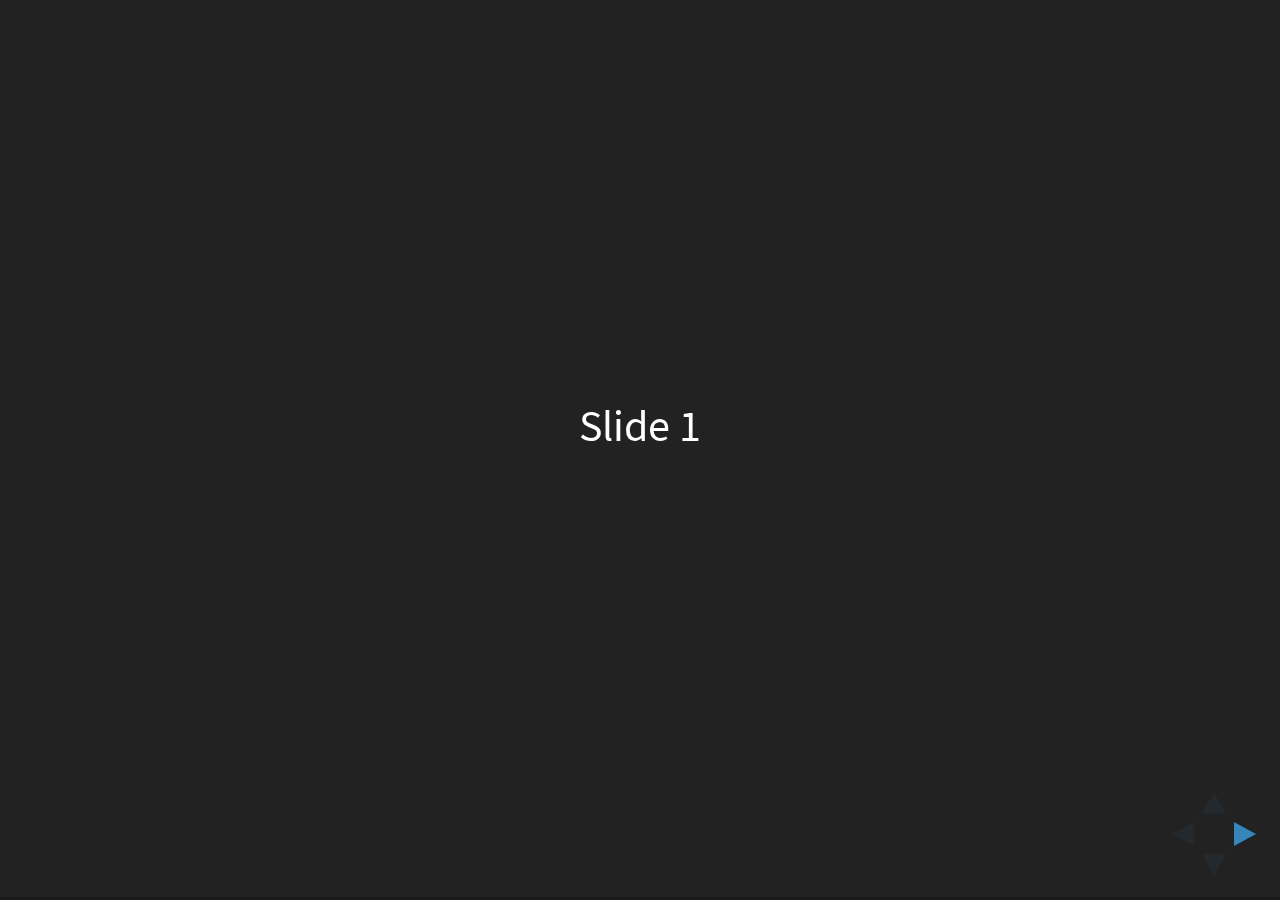
<file: libs/reveal.js-3.3.0.1/index.html>
<!doctype html>
<html>
	<head>
		<meta charset="utf-8">
		<meta name="viewport" content="width=device-width, initial-scale=1.0, maximum-scale=1.0, user-scalable=no">

		<title>reveal.js</title>

		<link rel="stylesheet" href="css/reveal.css">
		<link rel="stylesheet" href="css/theme/black.css">

		<!-- Theme used for syntax highlighting of code -->
		<link rel="stylesheet" href="lib/css/zenburn.css">

		<!-- Printing and PDF exports -->
		<script>
			var link = document.createElement( 'link' );
			link.rel = 'stylesheet';
			link.type = 'text/css';
			link.href = window.location.search.match( /print-pdf/gi ) ? 'css/print/pdf.css' : 'css/print/paper.css';
			document.getElementsByTagName( 'head' )[0].appendChild( link );
		</script>
	</head>
	<body>
		<div class="reveal">
			<div class="slides">
				<section>Slide 1</section>
				<section>Slide 2</section>
			</div>
		</div>

		<script src="lib/js/head.min.js"></script>
		<script src="js/reveal.js"></script>

		<script>
			// More info https://github.com/hakimel/reveal.js#configuration
			Reveal.initialize({
				history: true,

				// More info https://github.com/hakimel/reveal.js#dependencies
				dependencies: [
					{ src: 'plugin/markdown/marked.js' },
					{ src: 'plugin/markdown/markdown.js' },
					{ src: 'plugin/notes/notes.js', async: true },
					{ src: 'plugin/highlight/highlight.js', async: true, callback: function() { hljs.initHighlightingOnLoad(); } }
				]
			});
		</script>
	</body>
</html>
</file>
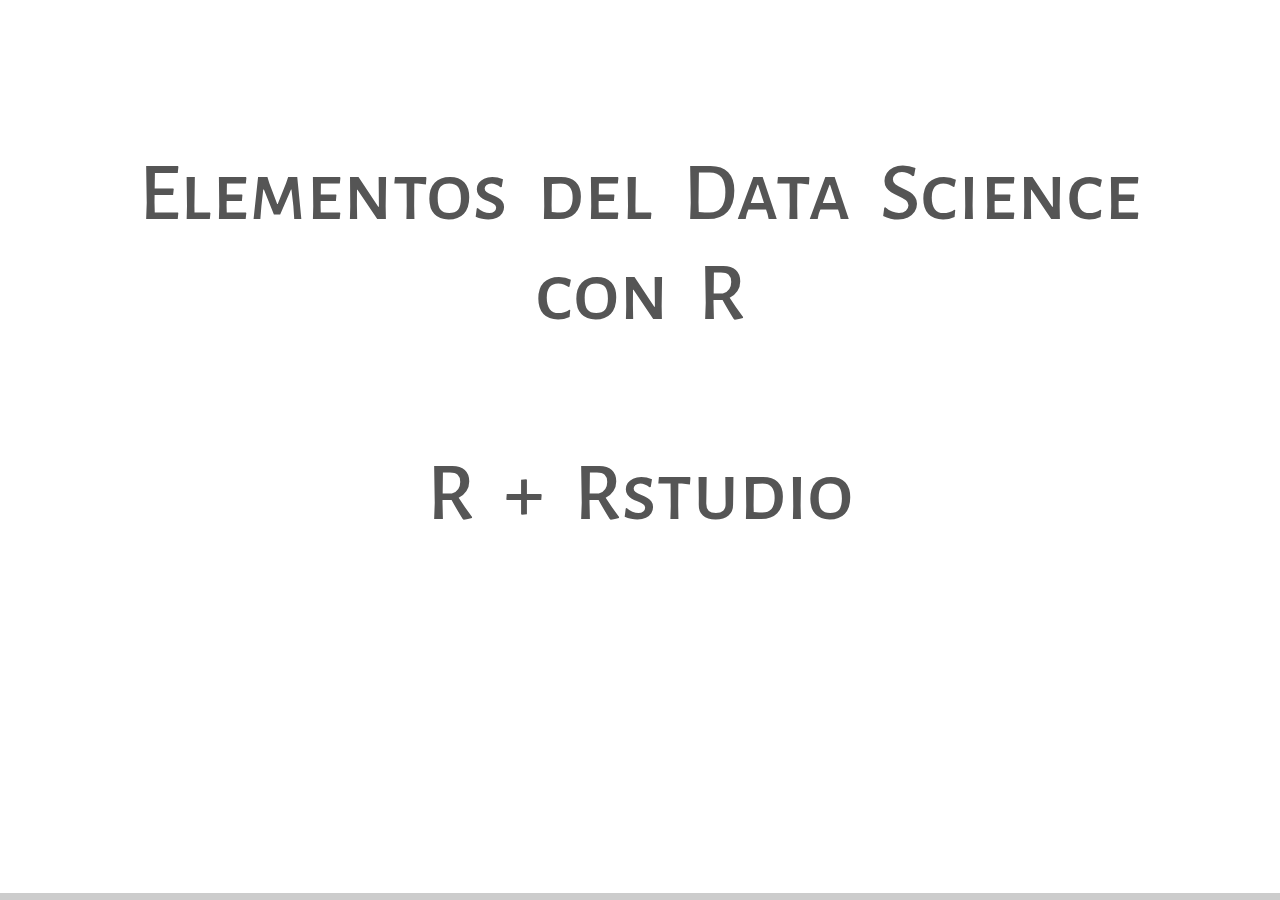
<file: 01-r-rstudio.html>
<!DOCTYPE html>
<html>
<head>
  <meta charset="utf-8">
  <meta name="generator" content="pandoc">
  <title>Elementos del Data Science con R - R + Rstudio</title>
  <meta name="apple-mobile-web-app-capable" content="yes">
  <meta name="apple-mobile-web-app-status-bar-style" content="black-translucent">
  <meta name="viewport" content="width=device-width, initial-scale=1.0, maximum-scale=1.0, user-scalable=no, minimal-ui">
  <link rel="stylesheet" href="libs/reveal.js-3.3.0.1/css/reveal.css"/>


<style type="text/css">
a.sourceLine { display: inline-block; line-height: 1.25; }
a.sourceLine { pointer-events: none; color: inherit; text-decoration: inherit; }
a.sourceLine:empty { height: 1.2em; position: absolute; }
.sourceCode { overflow: visible; }
code.sourceCode { white-space: pre; position: relative; }
div.sourceCode { margin: 1em 0; }
pre.sourceCode { margin: 0; }
@media screen {
div.sourceCode { overflow: auto; }
}
@media print {
code.sourceCode { white-space: pre-wrap; }
a.sourceLine { text-indent: -1em; padding-left: 1em; }
}
pre.numberSource a.sourceLine
  { position: relative; }
pre.numberSource a.sourceLine:empty
  { position: absolute; }
pre.numberSource a.sourceLine::before
  { content: attr(data-line-number);
    position: absolute; left: -5em; text-align: right; vertical-align: baseline;
    border: none; pointer-events: all;
    -webkit-touch-callout: none; -webkit-user-select: none;
    -khtml-user-select: none; -moz-user-select: none;
    -ms-user-select: none; user-select: none;
    padding: 0 4px; width: 4em;
    color: #aaaaaa;
  }
pre.numberSource { margin-left: 3em; border-left: 1px solid #aaaaaa;  padding-left: 4px; }
div.sourceCode
  {  }
@media screen {
a.sourceLine::before { text-decoration: underline; }
}
code span.al { color: #ff0000; font-weight: bold; } /* Alert */
code span.an { color: #60a0b0; font-weight: bold; font-style: italic; } /* Annotation */
code span.at { color: #7d9029; } /* Attribute */
code span.bn { color: #40a070; } /* BaseN */
code span.bu { } /* BuiltIn */
code span.cf { color: #007020; font-weight: bold; } /* ControlFlow */
code span.ch { color: #4070a0; } /* Char */
code span.cn { color: #880000; } /* Constant */
code span.co { color: #60a0b0; font-style: italic; } /* Comment */
code span.cv { color: #60a0b0; font-weight: bold; font-style: italic; } /* CommentVar */
code span.do { color: #ba2121; font-style: italic; } /* Documentation */
code span.dt { color: #902000; } /* DataType */
code span.dv { color: #40a070; } /* DecVal */
code span.er { color: #ff0000; font-weight: bold; } /* Error */
code span.ex { } /* Extension */
code span.fl { color: #40a070; } /* Float */
code span.fu { color: #06287e; } /* Function */
code span.im { } /* Import */
code span.in { color: #60a0b0; font-weight: bold; font-style: italic; } /* Information */
code span.kw { color: #007020; font-weight: bold; } /* Keyword */
code span.op { color: #666666; } /* Operator */
code span.ot { color: #007020; } /* Other */
code span.pp { color: #bc7a00; } /* Preprocessor */
code span.sc { color: #4070a0; } /* SpecialChar */
code span.ss { color: #bb6688; } /* SpecialString */
code span.st { color: #4070a0; } /* String */
code span.va { color: #19177c; } /* Variable */
code span.vs { color: #4070a0; } /* VerbatimString */
code span.wa { color: #60a0b0; font-weight: bold; font-style: italic; } /* Warning */
</style>

<link rel="stylesheet" href="libs/reveal.js-3.3.0.1/css/theme/simple.css" id="theme">


  <!-- some tweaks to reveal css -->
  <style type="text/css">
    .reveal h1 { font-size: 2.0em; }
    .reveal h2 { font-size: 1.5em;  }
    .reveal h3 { font-size: 1.25em;	}
    .reveal h4 { font-size: 1em;	}

    .reveal .slides>section,
    .reveal .slides>section>section {
      padding: 0px 0px;
    }



    .reveal table {
      border-width: 1px;
      border-spacing: 2px;
      border-style: dotted;
      border-color: gray;
      border-collapse: collapse;
      font-size: 0.7em;
    }

    .reveal table th {
      border-width: 1px;
      padding-left: 10px;
      padding-right: 25px;
      font-weight: bold;
      border-style: dotted;
      border-color: gray;
    }

    .reveal table td {
      border-width: 1px;
      padding-left: 10px;
      padding-right: 25px;
      border-style: dotted;
      border-color: gray;
    }


  </style>

    <style type="text/css">code{white-space: pre;}</style>

    <link rel="stylesheet" href="css\styles.css"/>

<!-- Printing and PDF exports -->
<script id="paper-css" type="application/dynamic-css">

/* Default Print Stylesheet Template
   by Rob Glazebrook of CSSnewbie.com
   Last Updated: June 4, 2008

   Feel free (nay, compelled) to edit, append, and
   manipulate this file as you see fit. */


@media print {

	/* SECTION 1: Set default width, margin, float, and
	   background. This prevents elements from extending
	   beyond the edge of the printed page, and prevents
	   unnecessary background images from printing */
	html {
		background: #fff;
		width: auto;
		height: auto;
		overflow: visible;
	}
	body {
		background: #fff;
		font-size: 20pt;
		width: auto;
		height: auto;
		border: 0;
		margin: 0 5%;
		padding: 0;
		overflow: visible;
		float: none !important;
	}

	/* SECTION 2: Remove any elements not needed in print.
	   This would include navigation, ads, sidebars, etc. */
	.nestedarrow,
	.controls,
	.fork-reveal,
	.share-reveal,
	.state-background,
	.reveal .progress,
	.reveal .backgrounds {
		display: none !important;
	}

	/* SECTION 3: Set body font face, size, and color.
	   Consider using a serif font for readability. */
	body, p, td, li, div {
		font-size: 20pt!important;
		font-family: Georgia, "Times New Roman", Times, serif !important;
		color: #000;
	}

	/* SECTION 4: Set heading font face, sizes, and color.
	   Differentiate your headings from your body text.
	   Perhaps use a large sans-serif for distinction. */
	h1,h2,h3,h4,h5,h6 {
		color: #000!important;
		height: auto;
		line-height: normal;
		font-family: Georgia, "Times New Roman", Times, serif !important;
		text-shadow: 0 0 0 #000 !important;
		text-align: left;
		letter-spacing: normal;
	}
	/* Need to reduce the size of the fonts for printing */
	h1 { font-size: 28pt !important;  }
	h2 { font-size: 24pt !important; }
	h3 { font-size: 22pt !important; }
	h4 { font-size: 22pt !important; font-variant: small-caps; }
	h5 { font-size: 21pt !important; }
	h6 { font-size: 20pt !important; font-style: italic; }

	/* SECTION 5: Make hyperlinks more usable.
	   Ensure links are underlined, and consider appending
	   the URL to the end of the link for usability. */
	a:link,
	a:visited {
		color: #000 !important;
		font-weight: bold;
		text-decoration: underline;
	}
	/*
	.reveal a:link:after,
	.reveal a:visited:after {
		content: " (" attr(href) ") ";
		color: #222 !important;
		font-size: 90%;
	}
	*/


	/* SECTION 6: more reveal.js specific additions by @skypanther */
	ul, ol, div, p {
		visibility: visible;
		position: static;
		width: auto;
		height: auto;
		display: block;
		overflow: visible;
		margin: 0;
		text-align: left !important;
	}
	.reveal pre,
	.reveal table {
		margin-left: 0;
		margin-right: 0;
	}
	.reveal pre code {
		padding: 20px;
		border: 1px solid #ddd;
	}
	.reveal blockquote {
		margin: 20px 0;
	}
	.reveal .slides {
		position: static !important;
		width: auto !important;
		height: auto !important;

		left: 0 !important;
		top: 0 !important;
		margin-left: 0 !important;
		margin-top: 0 !important;
		padding: 0 !important;
		zoom: 1 !important;

		overflow: visible !important;
		display: block !important;

		text-align: left !important;
		-webkit-perspective: none;
		   -moz-perspective: none;
		    -ms-perspective: none;
		        perspective: none;

		-webkit-perspective-origin: 50% 50%;
		   -moz-perspective-origin: 50% 50%;
		    -ms-perspective-origin: 50% 50%;
		        perspective-origin: 50% 50%;
	}
	.reveal .slides section {
		visibility: visible !important;
		position: static !important;
		width: auto !important;
		height: auto !important;
		display: block !important;
		overflow: visible !important;

		left: 0 !important;
		top: 0 !important;
		margin-left: 0 !important;
		margin-top: 0 !important;
		padding: 60px 20px !important;
		z-index: auto !important;

		opacity: 1 !important;

		page-break-after: always !important;

		-webkit-transform-style: flat !important;
		   -moz-transform-style: flat !important;
		    -ms-transform-style: flat !important;
		        transform-style: flat !important;

		-webkit-transform: none !important;
		   -moz-transform: none !important;
		    -ms-transform: none !important;
		        transform: none !important;

		-webkit-transition: none !important;
		   -moz-transition: none !important;
		    -ms-transition: none !important;
		        transition: none !important;
	}
	.reveal .slides section.stack {
		padding: 0 !important;
	}
	.reveal section:last-of-type {
		page-break-after: avoid !important;
	}
	.reveal section .fragment {
		opacity: 1 !important;
		visibility: visible !important;

		-webkit-transform: none !important;
		   -moz-transform: none !important;
		    -ms-transform: none !important;
		        transform: none !important;
	}
	.reveal section img {
		display: block;
		margin: 15px 0px;
		background: rgba(255,255,255,1);
		border: 1px solid #666;
		box-shadow: none;
	}

	.reveal section small {
		font-size: 0.8em;
	}

}  
</script>


<script id="pdf-css" type="application/dynamic-css">
    
/**
 * This stylesheet is used to print reveal.js
 * presentations to PDF.
 *
 * https://github.com/hakimel/reveal.js#pdf-export
 */

* {
	-webkit-print-color-adjust: exact;
}

body {
	margin: 0 auto !important;
	border: 0;
	padding: 0;
	float: none !important;
	overflow: visible;
}

html {
	width: 100%;
	height: 100%;
	overflow: visible;
}

/* Remove any elements not needed in print. */
.nestedarrow,
.reveal .controls,
.reveal .progress,
.reveal .playback,
.reveal.overview,
.fork-reveal,
.share-reveal,
.state-background {
	display: none !important;
}

h1, h2, h3, h4, h5, h6 {
	text-shadow: 0 0 0 #000 !important;
}

.reveal pre code {
	overflow: hidden !important;
	font-family: Courier, 'Courier New', monospace !important;
}

ul, ol, div, p {
	visibility: visible;
	position: static;
	width: auto;
	height: auto;
	display: block;
	overflow: visible;
	margin: auto;
}
.reveal {
	width: auto !important;
	height: auto !important;
	overflow: hidden !important;
}
.reveal .slides {
	position: static;
	width: 100%;
	height: auto;

	left: auto;
	top: auto;
	margin: 0 !important;
	padding: 0 !important;

	overflow: visible;
	display: block;

	-webkit-perspective: none;
	   -moz-perspective: none;
	    -ms-perspective: none;
	        perspective: none;

	-webkit-perspective-origin: 50% 50%; /* there isn't a none/auto value but 50-50 is the default */
	   -moz-perspective-origin: 50% 50%;
	    -ms-perspective-origin: 50% 50%;
	        perspective-origin: 50% 50%;
}

.reveal .slides section {
	page-break-after: always !important;

	visibility: visible !important;
	position: relative !important;
	display: block !important;
	position: relative !important;

	margin: 0 !important;
	padding: 0 !important;
	box-sizing: border-box !important;
	min-height: 1px;

	opacity: 1 !important;

	-webkit-transform-style: flat !important;
	   -moz-transform-style: flat !important;
	    -ms-transform-style: flat !important;
	        transform-style: flat !important;

	-webkit-transform: none !important;
	   -moz-transform: none !important;
	    -ms-transform: none !important;
	        transform: none !important;
}

.reveal section.stack {
	margin: 0 !important;
	padding: 0 !important;
	page-break-after: avoid !important;
	height: auto !important;
	min-height: auto !important;
}

.reveal img {
	box-shadow: none;
}

.reveal .roll {
	overflow: visible;
	line-height: 1em;
}

/* Slide backgrounds are placed inside of their slide when exporting to PDF */
.reveal section .slide-background {
	display: block !important;
	position: absolute;
	top: 0;
	left: 0;
	width: 100%;
	z-index: -1;
}

/* All elements should be above the slide-background */
.reveal section>* {
	position: relative;
	z-index: 1;
}

/* Display slide speaker notes when 'showNotes' is enabled */
.reveal .speaker-notes-pdf {
	display: block;
	width: 100%;
	max-height: none;
	left: auto;
	top: auto;
	z-index: 100;
}

/* Display slide numbers when 'slideNumber' is enabled */
.reveal .slide-number-pdf {
	display: block;
	position: absolute;
	font-size: 14px;
}

</script>


<script>
var style = document.createElement( 'style' );
style.type = 'text/css';
var style_script_id = window.location.search.match( /print-pdf/gi ) ? 'pdf-css' : 'paper-css';
var style_script = document.getElementById(style_script_id).text;
style.innerHTML = style_script;
document.getElementsByTagName('head')[0].appendChild(style);
</script>

</head>
<body>
  <div class="reveal">
    <div class="slides">

<section>
    <h1 class="title"><br>Elementos del Data Science con R<br><br>R + Rstudio</h1>
</section>

<section><section id="r-rstudio" class="title-slide slide level1 center white" data-background="#75AADB"><h1>R + RStudio</h1></section><section id="r-rstudio-que-por-que" class="slide level2">
<h2>R + RStudio ¿Qué? ¿Por qué?</h2>
<p>¿Qué?</p>
<ul>
<li class="fragment">R es un entorno y lenguaje de programación</li>
<li class="fragment">RStudio es una (IDE) <em>máscara</em> para facilitar el uso y la organización al usar R</li>
</ul>
<p>¿Por qué?</p>
<ul>
<li class="fragment">Por que es un lenguaje que nació desde la estadística por lo que es orientado a los datos. Tiene una comunidad activa, amigable, que intenta ir a la vanguardia</li>
</ul>
</section><section id="descarga-e-instalacion" class="slide level2">
<h2>Descarga e Instalación</h2>
<p>Instalación de R es tan fácil como:</p>
<p><a href="http://es.lmgtfy.com/?q=r+cran+descargar" class="uri">http://es.lmgtfy.com/?q=r+cran+descargar</a></p>
<p>De la misma forma RStudio:</p>
<p><a href="http://es.lmgtfy.com/?q=rstudio+descargar" class="uri">http://es.lmgtfy.com/?q=rstudio+descargar</a></p>
<p>La instalación es estándar (click click click).</p>
</section><section id="a-instalar" class="slide level2 center">
<h2>A instalar!</h2>
</section><section id="usar-r-rstudio" class="slide level2">
<h2>Usar R + Rstudio</h2>
<p>Simplemente abrimos RStudio que internamente usará R</p>
<p><img src="img/rstudio.png" alt="Rstudio" width="60%"></p>
<p><small><a href="http://edild.github.io/qetxrbook/rintro/rstudio.html" class="uri">http://edild.github.io/qetxrbook/rintro/rstudio.html</a></small></p>
</section><section id="los-primeros-pasos" class="slide level2">
<h2>Los primeros pasos</h2>
<ul>
<li class="fragment">La mayor parte será en un <strong>script</strong> que contendrá nuestros comandos</li>
<li class="fragment">Los resultados de nuestras instrucciones aparecerán en la <strong>consola</strong></li>
<li class="fragment">Si realizamos gráficos estos aparecerán en <strong>plots</strong></li>
<li class="fragment">Los datos que vayamos cargando, creando, modificando aparecenrán en <strong>enviorment</strong> (ambiente)</li>
</ul>
</section><section id="ejercicio---el-segundo-paso" class="slide level2">
<h2>Ejercicio - El segundo paso</h2>
<ul>
<li class="fragment">Abrir RStudio</li>
<li class="fragment">File (archivo) -&gt; New File (nuevo archivo) -&gt; R Script</li>
<li class="fragment">Escribir en el script <code>x &lt;- c(12, 45, 67,45, 234, 45)</code> y ejecutar (<code>CTRL + R</code>)</li>
<li class="fragment">Escribir y ejectutar <code>mean(x)</code> y <code>plot(x)</code></li>
</ul>
</section><section class="slide level2">

<div class="sourceCode" id="cb1"><pre class="sourceCode r"><code class="sourceCode r"><a class="sourceLine" id="cb1-1" data-line-number="1">x &lt;-<span class="st"> </span><span class="kw">c</span>(<span class="dv">12</span>, <span class="dv">45</span>, <span class="dv">67</span>,<span class="dv">45</span>, <span class="dv">234</span>, <span class="dv">45</span>)</a>
<a class="sourceLine" id="cb1-2" data-line-number="2"><span class="kw">mean</span>(x)</a></code></pre></div>
<pre><code>## [1] 74.66667</code></pre>
<div class="sourceCode" id="cb3"><pre class="sourceCode r"><code class="sourceCode r"><a class="sourceLine" id="cb3-1" data-line-number="1"><span class="kw">plot</span>(x)</a></code></pre></div>
<p><img src="img/01-r-rstudio/unnamed-chunk-2-1.svg" width="576" /></p>
</section><section id="tercer-paso---paquetes" class="slide level2">
<h2>Tercer paso - Paquetes</h2>
<ul>
<li class="fragment">Paquetes son conjunto de funciones que extienden la funcionalidad de R</li>
<li class="fragment">Para poder usarlas debemos antes instalarlas mediante la función <code>install.package</code>. Ejemplo/Ejercicio <code>install.package(&quot;tidyverse&quot;)</code></li>
<li class="fragment">Luego ya instalada, <strong>no siempre</strong> la necesitaré. En caso de necesitarla, la cargo para usarla en nuestra sesión con la función <code>library</code>. Ejemplo/Ejercicio <code>library(readxl)</code></li>
</ul>
<p>Resumen. En un computador debemos instalar <strong>una</strong> vez el paquete, y cargar el paquete las veces que los requiramos.</p>
</section><section id="projectos-en-rstudio" class="slide level2">
<h2>Projectos en RStudio</h2>
<ul>
<li class="fragment">Es un espacio de trabajo asociado a una carpeta</li>
<li class="fragment">Nuestros datos y escript estarán todos haciendo referencia</li>
</ul>
</section><section id="detalles" class="slide level2">
<h2>Detalles</h2>
<p>Podemos seguir detalles en este tutorial de Riva, otra <em>Firestarter</em>:</p>
<p><a href="https://github.com/rivaquiroga/RLadies-Santiago/blob/master/2018-04_taller_primeros_pasos_en_R.Rmd" class="uri">https://github.com/rivaquiroga/RLadies-Santiago/blob/master/2018-04_taller_primeros_pasos_en_R.Rmd</a></p>
</section></section>
    </div>
  </div>

  <script src="libs/reveal.js-3.3.0.1/lib/js/head.min.js"></script>
  <script src="libs/reveal.js-3.3.0.1/js/reveal.js"></script>

  <script>

      // Full list of configuration options available at:
      // https://github.com/hakimel/reveal.js#configuration
      Reveal.initialize({
        // Display controls in the bottom right corner
        controls: false,
        // Display the page number of the current slide
        slideNumber: false,
        // Push each slide change to the browser history
        history: true,
        // Vertical centering of slides
        center: false,
        // Enable slide navigation via mouse wheel
        mouseWheel: false,
        // Transition style
        transition: 'fade', // none/fade/slide/convex/concave/zoom
        // Transition style for full page slide backgrounds
        backgroundTransition: 'default', // none/fade/slide/convex/concave/zoom



        // Optional reveal.js plugins
        dependencies: [
          { src: 'libs/reveal.js-3.3.0.1/plugin/zoom-js/zoom.js', async: true },
        ]
      });
    </script>

<script>
  (function() {
    if (window.jQuery) {
      Reveal.addEventListener( 'slidechanged', function(event) {  
        window.jQuery(event.previousSlide).trigger('hidden');
        window.jQuery(event.currentSlide).trigger('shown');
      });
    }
  })();
</script>


  </body>
</html>
</file>
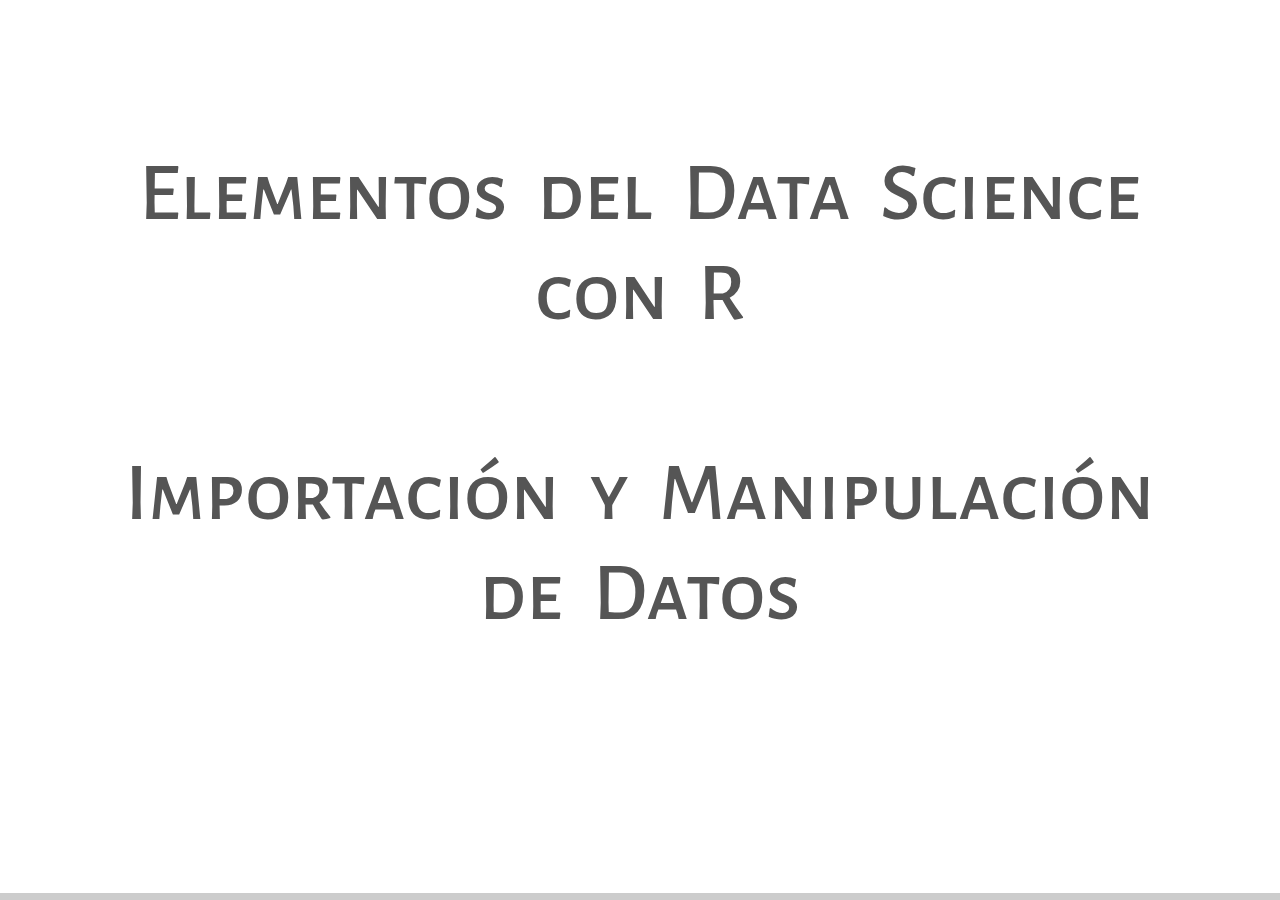
<file: 02-importacion-y-manipulacion-datos.html>
<!DOCTYPE html>
<html>
<head>
  <meta charset="utf-8">
  <meta name="generator" content="pandoc">
  <title>Elementos del Data Science con R - Importación y Manipulación de Datos</title>
  <meta name="apple-mobile-web-app-capable" content="yes">
  <meta name="apple-mobile-web-app-status-bar-style" content="black-translucent">
  <meta name="viewport" content="width=device-width, initial-scale=1.0, maximum-scale=1.0, user-scalable=no, minimal-ui">
  <link rel="stylesheet" href="libs/reveal.js-3.3.0.1/css/reveal.css"/>


<style type="text/css">
a.sourceLine { display: inline-block; line-height: 1.25; }
a.sourceLine { pointer-events: none; color: inherit; text-decoration: inherit; }
a.sourceLine:empty { height: 1.2em; position: absolute; }
.sourceCode { overflow: visible; }
code.sourceCode { white-space: pre; position: relative; }
div.sourceCode { margin: 1em 0; }
pre.sourceCode { margin: 0; }
@media screen {
div.sourceCode { overflow: auto; }
}
@media print {
code.sourceCode { white-space: pre-wrap; }
a.sourceLine { text-indent: -1em; padding-left: 1em; }
}
pre.numberSource a.sourceLine
  { position: relative; }
pre.numberSource a.sourceLine:empty
  { position: absolute; }
pre.numberSource a.sourceLine::before
  { content: attr(data-line-number);
    position: absolute; left: -5em; text-align: right; vertical-align: baseline;
    border: none; pointer-events: all;
    -webkit-touch-callout: none; -webkit-user-select: none;
    -khtml-user-select: none; -moz-user-select: none;
    -ms-user-select: none; user-select: none;
    padding: 0 4px; width: 4em;
    color: #aaaaaa;
  }
pre.numberSource { margin-left: 3em; border-left: 1px solid #aaaaaa;  padding-left: 4px; }
div.sourceCode
  {  }
@media screen {
a.sourceLine::before { text-decoration: underline; }
}
code span.al { color: #ff0000; font-weight: bold; } /* Alert */
code span.an { color: #60a0b0; font-weight: bold; font-style: italic; } /* Annotation */
code span.at { color: #7d9029; } /* Attribute */
code span.bn { color: #40a070; } /* BaseN */
code span.bu { } /* BuiltIn */
code span.cf { color: #007020; font-weight: bold; } /* ControlFlow */
code span.ch { color: #4070a0; } /* Char */
code span.cn { color: #880000; } /* Constant */
code span.co { color: #60a0b0; font-style: italic; } /* Comment */
code span.cv { color: #60a0b0; font-weight: bold; font-style: italic; } /* CommentVar */
code span.do { color: #ba2121; font-style: italic; } /* Documentation */
code span.dt { color: #902000; } /* DataType */
code span.dv { color: #40a070; } /* DecVal */
code span.er { color: #ff0000; font-weight: bold; } /* Error */
code span.ex { } /* Extension */
code span.fl { color: #40a070; } /* Float */
code span.fu { color: #06287e; } /* Function */
code span.im { } /* Import */
code span.in { color: #60a0b0; font-weight: bold; font-style: italic; } /* Information */
code span.kw { color: #007020; font-weight: bold; } /* Keyword */
code span.op { color: #666666; } /* Operator */
code span.ot { color: #007020; } /* Other */
code span.pp { color: #bc7a00; } /* Preprocessor */
code span.sc { color: #4070a0; } /* SpecialChar */
code span.ss { color: #bb6688; } /* SpecialString */
code span.st { color: #4070a0; } /* String */
code span.va { color: #19177c; } /* Variable */
code span.vs { color: #4070a0; } /* VerbatimString */
code span.wa { color: #60a0b0; font-weight: bold; font-style: italic; } /* Warning */
</style>

<link rel="stylesheet" href="libs/reveal.js-3.3.0.1/css/theme/simple.css" id="theme">


  <!-- some tweaks to reveal css -->
  <style type="text/css">
    .reveal h1 { font-size: 2.0em; }
    .reveal h2 { font-size: 1.5em;  }
    .reveal h3 { font-size: 1.25em;	}
    .reveal h4 { font-size: 1em;	}

    .reveal .slides>section,
    .reveal .slides>section>section {
      padding: 0px 0px;
    }



    .reveal table {
      border-width: 1px;
      border-spacing: 2px;
      border-style: dotted;
      border-color: gray;
      border-collapse: collapse;
      font-size: 0.7em;
    }

    .reveal table th {
      border-width: 1px;
      padding-left: 10px;
      padding-right: 25px;
      font-weight: bold;
      border-style: dotted;
      border-color: gray;
    }

    .reveal table td {
      border-width: 1px;
      padding-left: 10px;
      padding-right: 25px;
      border-style: dotted;
      border-color: gray;
    }


  </style>

    <style type="text/css">code{white-space: pre;}</style>

    <link rel="stylesheet" href="css\styles.css"/>

<!-- Printing and PDF exports -->
<script id="paper-css" type="application/dynamic-css">

/* Default Print Stylesheet Template
   by Rob Glazebrook of CSSnewbie.com
   Last Updated: June 4, 2008

   Feel free (nay, compelled) to edit, append, and
   manipulate this file as you see fit. */


@media print {

	/* SECTION 1: Set default width, margin, float, and
	   background. This prevents elements from extending
	   beyond the edge of the printed page, and prevents
	   unnecessary background images from printing */
	html {
		background: #fff;
		width: auto;
		height: auto;
		overflow: visible;
	}
	body {
		background: #fff;
		font-size: 20pt;
		width: auto;
		height: auto;
		border: 0;
		margin: 0 5%;
		padding: 0;
		overflow: visible;
		float: none !important;
	}

	/* SECTION 2: Remove any elements not needed in print.
	   This would include navigation, ads, sidebars, etc. */
	.nestedarrow,
	.controls,
	.fork-reveal,
	.share-reveal,
	.state-background,
	.reveal .progress,
	.reveal .backgrounds {
		display: none !important;
	}

	/* SECTION 3: Set body font face, size, and color.
	   Consider using a serif font for readability. */
	body, p, td, li, div {
		font-size: 20pt!important;
		font-family: Georgia, "Times New Roman", Times, serif !important;
		color: #000;
	}

	/* SECTION 4: Set heading font face, sizes, and color.
	   Differentiate your headings from your body text.
	   Perhaps use a large sans-serif for distinction. */
	h1,h2,h3,h4,h5,h6 {
		color: #000!important;
		height: auto;
		line-height: normal;
		font-family: Georgia, "Times New Roman", Times, serif !important;
		text-shadow: 0 0 0 #000 !important;
		text-align: left;
		letter-spacing: normal;
	}
	/* Need to reduce the size of the fonts for printing */
	h1 { font-size: 28pt !important;  }
	h2 { font-size: 24pt !important; }
	h3 { font-size: 22pt !important; }
	h4 { font-size: 22pt !important; font-variant: small-caps; }
	h5 { font-size: 21pt !important; }
	h6 { font-size: 20pt !important; font-style: italic; }

	/* SECTION 5: Make hyperlinks more usable.
	   Ensure links are underlined, and consider appending
	   the URL to the end of the link for usability. */
	a:link,
	a:visited {
		color: #000 !important;
		font-weight: bold;
		text-decoration: underline;
	}
	/*
	.reveal a:link:after,
	.reveal a:visited:after {
		content: " (" attr(href) ") ";
		color: #222 !important;
		font-size: 90%;
	}
	*/


	/* SECTION 6: more reveal.js specific additions by @skypanther */
	ul, ol, div, p {
		visibility: visible;
		position: static;
		width: auto;
		height: auto;
		display: block;
		overflow: visible;
		margin: 0;
		text-align: left !important;
	}
	.reveal pre,
	.reveal table {
		margin-left: 0;
		margin-right: 0;
	}
	.reveal pre code {
		padding: 20px;
		border: 1px solid #ddd;
	}
	.reveal blockquote {
		margin: 20px 0;
	}
	.reveal .slides {
		position: static !important;
		width: auto !important;
		height: auto !important;

		left: 0 !important;
		top: 0 !important;
		margin-left: 0 !important;
		margin-top: 0 !important;
		padding: 0 !important;
		zoom: 1 !important;

		overflow: visible !important;
		display: block !important;

		text-align: left !important;
		-webkit-perspective: none;
		   -moz-perspective: none;
		    -ms-perspective: none;
		        perspective: none;

		-webkit-perspective-origin: 50% 50%;
		   -moz-perspective-origin: 50% 50%;
		    -ms-perspective-origin: 50% 50%;
		        perspective-origin: 50% 50%;
	}
	.reveal .slides section {
		visibility: visible !important;
		position: static !important;
		width: auto !important;
		height: auto !important;
		display: block !important;
		overflow: visible !important;

		left: 0 !important;
		top: 0 !important;
		margin-left: 0 !important;
		margin-top: 0 !important;
		padding: 60px 20px !important;
		z-index: auto !important;

		opacity: 1 !important;

		page-break-after: always !important;

		-webkit-transform-style: flat !important;
		   -moz-transform-style: flat !important;
		    -ms-transform-style: flat !important;
		        transform-style: flat !important;

		-webkit-transform: none !important;
		   -moz-transform: none !important;
		    -ms-transform: none !important;
		        transform: none !important;

		-webkit-transition: none !important;
		   -moz-transition: none !important;
		    -ms-transition: none !important;
		        transition: none !important;
	}
	.reveal .slides section.stack {
		padding: 0 !important;
	}
	.reveal section:last-of-type {
		page-break-after: avoid !important;
	}
	.reveal section .fragment {
		opacity: 1 !important;
		visibility: visible !important;

		-webkit-transform: none !important;
		   -moz-transform: none !important;
		    -ms-transform: none !important;
		        transform: none !important;
	}
	.reveal section img {
		display: block;
		margin: 15px 0px;
		background: rgba(255,255,255,1);
		border: 1px solid #666;
		box-shadow: none;
	}

	.reveal section small {
		font-size: 0.8em;
	}

}  
</script>


<script id="pdf-css" type="application/dynamic-css">
    
/**
 * This stylesheet is used to print reveal.js
 * presentations to PDF.
 *
 * https://github.com/hakimel/reveal.js#pdf-export
 */

* {
	-webkit-print-color-adjust: exact;
}

body {
	margin: 0 auto !important;
	border: 0;
	padding: 0;
	float: none !important;
	overflow: visible;
}

html {
	width: 100%;
	height: 100%;
	overflow: visible;
}

/* Remove any elements not needed in print. */
.nestedarrow,
.reveal .controls,
.reveal .progress,
.reveal .playback,
.reveal.overview,
.fork-reveal,
.share-reveal,
.state-background {
	display: none !important;
}

h1, h2, h3, h4, h5, h6 {
	text-shadow: 0 0 0 #000 !important;
}

.reveal pre code {
	overflow: hidden !important;
	font-family: Courier, 'Courier New', monospace !important;
}

ul, ol, div, p {
	visibility: visible;
	position: static;
	width: auto;
	height: auto;
	display: block;
	overflow: visible;
	margin: auto;
}
.reveal {
	width: auto !important;
	height: auto !important;
	overflow: hidden !important;
}
.reveal .slides {
	position: static;
	width: 100%;
	height: auto;

	left: auto;
	top: auto;
	margin: 0 !important;
	padding: 0 !important;

	overflow: visible;
	display: block;

	-webkit-perspective: none;
	   -moz-perspective: none;
	    -ms-perspective: none;
	        perspective: none;

	-webkit-perspective-origin: 50% 50%; /* there isn't a none/auto value but 50-50 is the default */
	   -moz-perspective-origin: 50% 50%;
	    -ms-perspective-origin: 50% 50%;
	        perspective-origin: 50% 50%;
}

.reveal .slides section {
	page-break-after: always !important;

	visibility: visible !important;
	position: relative !important;
	display: block !important;
	position: relative !important;

	margin: 0 !important;
	padding: 0 !important;
	box-sizing: border-box !important;
	min-height: 1px;

	opacity: 1 !important;

	-webkit-transform-style: flat !important;
	   -moz-transform-style: flat !important;
	    -ms-transform-style: flat !important;
	        transform-style: flat !important;

	-webkit-transform: none !important;
	   -moz-transform: none !important;
	    -ms-transform: none !important;
	        transform: none !important;
}

.reveal section.stack {
	margin: 0 !important;
	padding: 0 !important;
	page-break-after: avoid !important;
	height: auto !important;
	min-height: auto !important;
}

.reveal img {
	box-shadow: none;
}

.reveal .roll {
	overflow: visible;
	line-height: 1em;
}

/* Slide backgrounds are placed inside of their slide when exporting to PDF */
.reveal section .slide-background {
	display: block !important;
	position: absolute;
	top: 0;
	left: 0;
	width: 100%;
	z-index: -1;
}

/* All elements should be above the slide-background */
.reveal section>* {
	position: relative;
	z-index: 1;
}

/* Display slide speaker notes when 'showNotes' is enabled */
.reveal .speaker-notes-pdf {
	display: block;
	width: 100%;
	max-height: none;
	left: auto;
	top: auto;
	z-index: 100;
}

/* Display slide numbers when 'slideNumber' is enabled */
.reveal .slide-number-pdf {
	display: block;
	position: absolute;
	font-size: 14px;
}

</script>


<script>
var style = document.createElement( 'style' );
style.type = 'text/css';
var style_script_id = window.location.search.match( /print-pdf/gi ) ? 'pdf-css' : 'paper-css';
var style_script = document.getElementById(style_script_id).text;
style.innerHTML = style_script;
document.getElementsByTagName('head')[0].appendChild(style);
</script>

</head>
<body>
  <div class="reveal">
    <div class="slides">

<section>
    <h1 class="title"><br>Elementos del Data Science con R<br><br>Importación y Manipulación de Datos</h1>
</section>

<section><section id="importacion-y-manejor-de-datos" class="title-slide slide level1 center white" data-background="#75AADB"><h1>Importacion y Manejor de Datos</h1></section></section>
<section><section id="importacion" class="title-slide slide level1 center white" data-background="#75AADB"><h1>Importación</h1></section><section id="origenes" class="slide level2">
<h2>Orígenes</h2>
<p>Los datos puden venir de <em>muuuuchas</em> fuentes</p>
<ul>
<li class="fragment">Archivo de texto</li>
<li class="fragment">Excel</li>
<li class="fragment">SPSS</li>
<li class="fragment">Bases de Datos</li>
<li class="fragment">Desde una página web</li>
<li class="fragment">Una API</li>
</ul>
</section><section id="funciones-para-importar" class="slide level2">
<h2>Funciones para importar</h2>
<p>Dependiendo de la fuente se requiere uan <strong>función</strong> de un <strong>paquete</strong> en particular</p>
<ul>
<li class="fragment">Si es archivo de texto csv: <code>read_csv</code> del paquete <code>readr</code> (que viene en el <code>tidyverse</code>)</li>
<li class="fragment">Si es un archivo de texto: <code>read_delim</code> del paquete <code>readr</code> es una función más general</li>
<li class="fragment">Si es un excel: <code>read_excel</code> del paquete <code>readxl</code></li>
<li class="fragment">Y así…</li>
</ul>
</section><section id="detalles-en-read_csv-y-read_delim" class="slide level2">
<h2>Detalles en <code>read_csv</code> y <code>read_delim</code></h2>
<p><img src="img/readr/readr.png" width="60%"></p>
</section><section id="parametros" class="slide level2">
<h2>Parámetros</h2>
<p><img src="img/readr/readr-pars.png" width="60%"></p>
</section><section id="ejemplo" class="slide level2">
<h2>Ejemplo</h2>
<div class="sourceCode" id="cb1"><pre class="sourceCode r"><code class="sourceCode r"><a class="sourceLine" id="cb1-1" data-line-number="1"><span class="kw">library</span>(tidyverse)</a>
<a class="sourceLine" id="cb1-2" data-line-number="2">storms &lt;-<span class="st"> </span><span class="kw">read_csv</span>(<span class="st">&quot;data/storms.csv&quot;</span>)</a>
<a class="sourceLine" id="cb1-3" data-line-number="3">storms</a></code></pre></div>
<pre><code>## # A tibble: 6 x 4
##   storm    wind pressure date      
##   &lt;chr&gt;   &lt;int&gt;    &lt;int&gt; &lt;date&gt;    
## 1 Alberto   110     1007 2000-08-03
## 2 Alex       45     1009 1998-07-27
## 3 Allison    65     1005 1995-06-03
## 4 Ana        40     1013 1997-06-30
## 5 Arlene     50     1010 1999-06-11
## 6 Arthur     45     1010 1996-06-17</code></pre>
</section><section class="slide level2">

<div class="sourceCode" id="cb3"><pre class="sourceCode r"><code class="sourceCode r"><a class="sourceLine" id="cb3-1" data-line-number="1">pollution &lt;-<span class="st"> </span><span class="kw">read_csv</span>(<span class="st">&quot;data/pollution.csv&quot;</span>)</a>
<a class="sourceLine" id="cb3-2" data-line-number="2">pollution</a></code></pre></div>
<pre><code>## # A tibble: 6 x 3
##   city     size  amount
##   &lt;chr&gt;    &lt;chr&gt;  &lt;int&gt;
## 1 New York large     23
## 2 New York small     14
## 3 London   large     22
## 4 London   small     16
## 5 Beijing  large    121
## 6 Beijing  small     56</code></pre>
</section></section>
<section><section id="manejo-de-datos" class="title-slide slide level1 center white" data-background="#75AADB"><h1>Manejo de Datos</h1></section><section id="filter-seleeccionar-filas" class="slide level2">
<h2><code>filter</code> Seleeccionar Filas</h2>
<p><img data-src="img/dplyr/filter.png" /></p>
</section><section id="filter-ejemplo" class="slide level2">
<h2><code>filter</code> Ejemplo</h2>
<p><img data-src="img/dplyr/filter_example.png" /></p>
</section><section id="filter-codigo" class="slide level2">
<h2><code>filter</code> Código</h2>
<div class="sourceCode" id="cb5"><pre class="sourceCode r"><code class="sourceCode r"><a class="sourceLine" id="cb5-1" data-line-number="1"><span class="kw">filter</span>(storms, storm <span class="op">%in%</span><span class="st"> </span><span class="kw">c</span>(<span class="st">&quot;Alberto&quot;</span>, <span class="st">&quot;Ana&quot;</span>))</a></code></pre></div>
<pre><code>## # A tibble: 2 x 4
##   storm    wind pressure date      
##   &lt;chr&gt;   &lt;int&gt;    &lt;int&gt; &lt;date&gt;    
## 1 Alberto   110     1007 2000-08-03
## 2 Ana        40     1013 1997-06-30</code></pre>
<div class="sourceCode" id="cb7"><pre class="sourceCode r"><code class="sourceCode r"><a class="sourceLine" id="cb7-1" data-line-number="1">storms <span class="op">%&gt;%</span><span class="st"> </span></a>
<a class="sourceLine" id="cb7-2" data-line-number="2"><span class="st">  </span><span class="kw">filter</span>(storm <span class="op">%in%</span><span class="st"> </span><span class="kw">c</span>(<span class="st">&quot;Alberto&quot;</span>, <span class="st">&quot;Ana&quot;</span>))</a></code></pre></div>
<pre><code>## # A tibble: 2 x 4
##   storm    wind pressure date      
##   &lt;chr&gt;   &lt;int&gt;    &lt;int&gt; &lt;date&gt;    
## 1 Alberto   110     1007 2000-08-03
## 2 Ana        40     1013 1997-06-30</code></pre>
</section><section id="select-seleccionar-columnas" class="slide level2">
<h2><code>select</code> Seleccionar Columnas</h2>
<p><img data-src="img/dplyr/select.png" /></p>
</section><section id="select-ejemplo" class="slide level2">
<h2><code>select</code> Ejemplo</h2>
<p><img data-src="img/dplyr/select_example.png" /></p>
</section><section id="select-codigo" class="slide level2">
<h2><code>select</code> Código</h2>
<div class="sourceCode" id="cb9"><pre class="sourceCode r"><code class="sourceCode r"><a class="sourceLine" id="cb9-1" data-line-number="1"><span class="kw">select</span>(storms, storm, pressure)</a></code></pre></div>
<pre><code>## # A tibble: 6 x 2
##   storm   pressure
##   &lt;chr&gt;      &lt;int&gt;
## 1 Alberto     1007
## 2 Alex        1009
## 3 Allison     1005
## 4 Ana         1013
## 5 Arlene      1010
## 6 Arthur      1010</code></pre>
<div class="sourceCode" id="cb11"><pre class="sourceCode r"><code class="sourceCode r"><a class="sourceLine" id="cb11-1" data-line-number="1">storms <span class="op">%&gt;%</span><span class="st"> </span></a>
<a class="sourceLine" id="cb11-2" data-line-number="2"><span class="st">  </span><span class="kw">select</span>(storm, pressure)</a></code></pre></div>
<pre><code>## # A tibble: 6 x 2
##   storm   pressure
##   &lt;chr&gt;      &lt;int&gt;
## 1 Alberto     1007
## 2 Alex        1009
## 3 Allison     1005
## 4 Ana         1013
## 5 Arlene      1010
## 6 Arthur      1010</code></pre>
</section><section id="arrange-ordenar-filas" class="slide level2">
<h2><code>arrange</code> Ordenar Filas</h2>
<p><img data-src="img/dplyr/arrange.png" /></p>
</section><section id="arrange-ejemplo" class="slide level2">
<h2><code>arrange</code> Ejemplo</h2>
<p><img data-src="img/dplyr/arrange_example.png" /></p>
</section><section id="arrange-codigo" class="slide level2">
<h2><code>arrange</code> Código</h2>
<div class="sourceCode" id="cb13"><pre class="sourceCode r"><code class="sourceCode r"><a class="sourceLine" id="cb13-1" data-line-number="1"><span class="kw">arrange</span>(storms, wind)</a></code></pre></div>
<pre><code>## # A tibble: 6 x 4
##   storm    wind pressure date      
##   &lt;chr&gt;   &lt;int&gt;    &lt;int&gt; &lt;date&gt;    
## 1 Ana        40     1013 1997-06-30
## 2 Alex       45     1009 1998-07-27
## 3 Arthur     45     1010 1996-06-17
## 4 Arlene     50     1010 1999-06-11
## 5 Allison    65     1005 1995-06-03
## 6 Alberto   110     1007 2000-08-03</code></pre>
<div class="sourceCode" id="cb15"><pre class="sourceCode r"><code class="sourceCode r"><a class="sourceLine" id="cb15-1" data-line-number="1">storms <span class="op">%&gt;%</span><span class="st"> </span></a>
<a class="sourceLine" id="cb15-2" data-line-number="2"><span class="st">  </span><span class="kw">arrange</span>(wind)</a></code></pre></div>
<pre><code>## # A tibble: 6 x 4
##   storm    wind pressure date      
##   &lt;chr&gt;   &lt;int&gt;    &lt;int&gt; &lt;date&gt;    
## 1 Ana        40     1013 1997-06-30
## 2 Alex       45     1009 1998-07-27
## 3 Arthur     45     1010 1996-06-17
## 4 Arlene     50     1010 1999-06-11
## 5 Allison    65     1005 1995-06-03
## 6 Alberto   110     1007 2000-08-03</code></pre>
</section><section id="mutate-crearmodificar-columnas" class="slide level2">
<h2><code>mutate</code> Crear/Modificar columnas</h2>
<p><img data-src="img/dplyr/mutate.png" /></p>
</section><section id="mutate-ejemplo" class="slide level2">
<h2><code>mutate</code> Ejemplo</h2>
<p><img data-src="img/dplyr/mutate_example.png" /></p>
</section><section id="mutate-codigo" class="slide level2">
<h2><code>mutate</code> Código</h2>
<div class="sourceCode" id="cb17"><pre class="sourceCode r"><code class="sourceCode r"><a class="sourceLine" id="cb17-1" data-line-number="1"><span class="kw">mutate</span>(storms, <span class="dt">ratio =</span> pressure<span class="op">/</span>wind, <span class="dt">inverse =</span> <span class="dv">1</span><span class="op">/</span>ratio)</a></code></pre></div>
<pre><code>## # A tibble: 6 x 6
##   storm    wind pressure date       ratio inverse
##   &lt;chr&gt;   &lt;int&gt;    &lt;int&gt; &lt;date&gt;     &lt;dbl&gt;   &lt;dbl&gt;
## 1 Alberto   110     1007 2000-08-03  9.15  0.109 
## 2 Alex       45     1009 1998-07-27 22.4   0.0446
## 3 Allison    65     1005 1995-06-03 15.5   0.0647
## 4 Ana        40     1013 1997-06-30 25.3   0.0395
## 5 Arlene     50     1010 1999-06-11 20.2   0.0495
## 6 Arthur     45     1010 1996-06-17 22.4   0.0446</code></pre>
<div class="sourceCode" id="cb19"><pre class="sourceCode r"><code class="sourceCode r"><a class="sourceLine" id="cb19-1" data-line-number="1">storms <span class="op">%&gt;%</span><span class="st"> </span></a>
<a class="sourceLine" id="cb19-2" data-line-number="2"><span class="st">  </span><span class="kw">mutate</span>(<span class="dt">ratio =</span> pressure<span class="op">/</span>wind, <span class="dt">inverse =</span> <span class="dv">1</span><span class="op">/</span>ratio)</a></code></pre></div>
<pre><code>## # A tibble: 6 x 6
##   storm    wind pressure date       ratio inverse
##   &lt;chr&gt;   &lt;int&gt;    &lt;int&gt; &lt;date&gt;     &lt;dbl&gt;   &lt;dbl&gt;
## 1 Alberto   110     1007 2000-08-03  9.15  0.109 
## 2 Alex       45     1009 1998-07-27 22.4   0.0446
## 3 Allison    65     1005 1995-06-03 15.5   0.0647
## 4 Ana        40     1013 1997-06-30 25.3   0.0395
## 5 Arlene     50     1010 1999-06-11 20.2   0.0495
## 6 Arthur     45     1010 1996-06-17 22.4   0.0446</code></pre>
</section><section id="summarize-resumir-columnas" class="slide level2">
<h2><code>summarize</code> Resumir Columnas</h2>
<p><img data-src="img/dplyr/summarize.png" /></p>
</section><section id="summarize-ejemplo" class="slide level2">
<h2><code>summarize</code> Ejemplo</h2>
<p><img data-src="img/dplyr/summarize_example.png" /></p>
</section><section id="summarise-codigo" class="slide level2">
<h2><code>summarise</code> Código</h2>
<div class="sourceCode" id="cb21"><pre class="sourceCode r"><code class="sourceCode r"><a class="sourceLine" id="cb21-1" data-line-number="1"><span class="kw">summarise</span>(pollution, <span class="dt">median =</span> <span class="kw">median</span>(amount))</a></code></pre></div>
<pre><code>## # A tibble: 1 x 1
##   median
##    &lt;dbl&gt;
## 1   22.5</code></pre>
<div class="sourceCode" id="cb23"><pre class="sourceCode r"><code class="sourceCode r"><a class="sourceLine" id="cb23-1" data-line-number="1">pollution <span class="op">%&gt;%</span><span class="st"> </span></a>
<a class="sourceLine" id="cb23-2" data-line-number="2"><span class="st">  </span><span class="kw">summarise</span>(<span class="dt">median =</span> <span class="kw">median</span>(amount))</a></code></pre></div>
<pre><code>## # A tibble: 1 x 1
##   median
##    &lt;dbl&gt;
## 1   22.5</code></pre>
</section><section id="group_by-summarize-resumir-columnas-por-grupos" class="slide level2">
<h2><code>group_by</code> + <code>summarize</code> Resumir Columnas por Grupos</h2>
<p><img data-src="img/dplyr/group_by_summarize.png" /></p>
</section><section id="group_by-summarize-ejemplo" class="slide level2">
<h2><code>group_by</code> + <code>summarize</code> Ejemplo</h2>
<p><img data-src="img/dplyr/group_by_summarize_example.png" /></p>
</section><section id="group_by-summarise-codigo" class="slide level2">
<h2><code>group_by</code> + <code>summarise</code> Código</h2>
<div class="sourceCode" id="cb25"><pre class="sourceCode r"><code class="sourceCode r"><a class="sourceLine" id="cb25-1" data-line-number="1">pollution <span class="op">%&gt;%</span></a>
<a class="sourceLine" id="cb25-2" data-line-number="2"><span class="st">  </span><span class="kw">group_by</span>(city) <span class="op">%&gt;%</span><span class="st"> </span></a>
<a class="sourceLine" id="cb25-3" data-line-number="3"><span class="st">  </span><span class="kw">summarise</span>(</a>
<a class="sourceLine" id="cb25-4" data-line-number="4">    <span class="dt">promedio =</span> <span class="kw">median</span>(amount),</a>
<a class="sourceLine" id="cb25-5" data-line-number="5">    <span class="dt">suma =</span> <span class="kw">sum</span>(amount),</a>
<a class="sourceLine" id="cb25-6" data-line-number="6">    <span class="dt">n =</span> <span class="kw">n</span>()</a>
<a class="sourceLine" id="cb25-7" data-line-number="7">    )</a></code></pre></div>
<pre><code>## # A tibble: 3 x 4
##   city     promedio  suma     n
##   &lt;chr&gt;       &lt;dbl&gt; &lt;int&gt; &lt;int&gt;
## 1 Beijing      88.5   177     2
## 2 London       19.0    38     2
## 3 New York     18.5    37     2</code></pre>
</section></section>
<section><section id="ejercicio-practico" class="title-slide slide level1 center"><h1>Ejercicio Práctico</h1></section></section>
    </div>
  </div>

  <script src="libs/reveal.js-3.3.0.1/lib/js/head.min.js"></script>
  <script src="libs/reveal.js-3.3.0.1/js/reveal.js"></script>

  <script>

      // Full list of configuration options available at:
      // https://github.com/hakimel/reveal.js#configuration
      Reveal.initialize({
        // Display controls in the bottom right corner
        controls: false,
        // Display the page number of the current slide
        slideNumber: false,
        // Push each slide change to the browser history
        history: true,
        // Vertical centering of slides
        center: false,
        // Enable slide navigation via mouse wheel
        mouseWheel: false,
        // Transition style
        transition: 'fade', // none/fade/slide/convex/concave/zoom
        // Transition style for full page slide backgrounds
        backgroundTransition: 'default', // none/fade/slide/convex/concave/zoom



        // Optional reveal.js plugins
        dependencies: [
          { src: 'libs/reveal.js-3.3.0.1/plugin/zoom-js/zoom.js', async: true },
        ]
      });
    </script>

<script>
  (function() {
    if (window.jQuery) {
      Reveal.addEventListener( 'slidechanged', function(event) {  
        window.jQuery(event.previousSlide).trigger('hidden');
        window.jQuery(event.currentSlide).trigger('shown');
      });
    }
  })();
</script>


  </body>
</html>
</file>
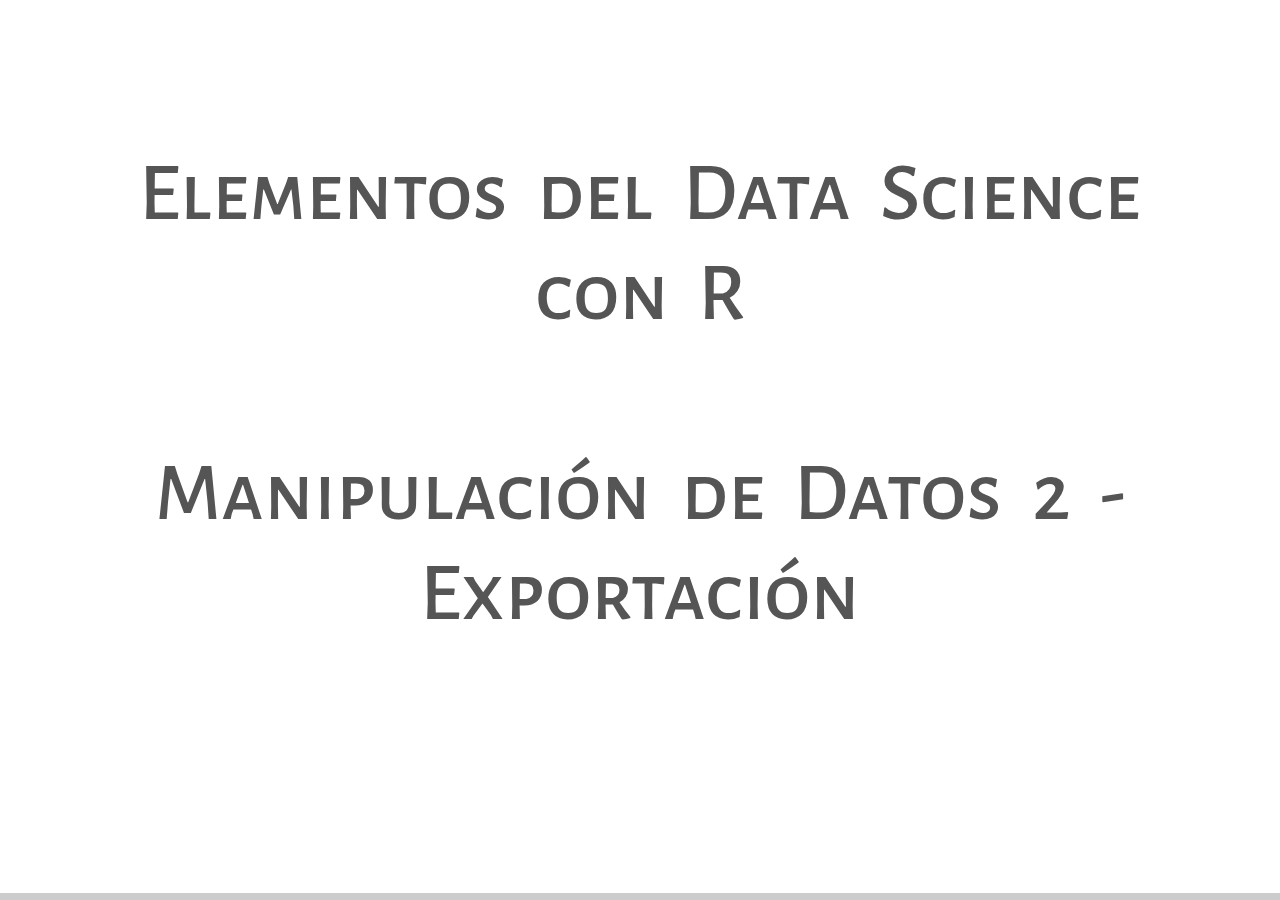
<file: 03-manipulacion-datos-2-exportacion.html>
<!DOCTYPE html>
<html>
<head>
  <meta charset="utf-8">
  <meta name="generator" content="pandoc">
  <title>Elementos del Data Science con R - Manipulación de Datos 2 - Exportación</title>
  <meta name="apple-mobile-web-app-capable" content="yes">
  <meta name="apple-mobile-web-app-status-bar-style" content="black-translucent">
  <meta name="viewport" content="width=device-width, initial-scale=1.0, maximum-scale=1.0, user-scalable=no, minimal-ui">
  <link rel="stylesheet" href="libs/reveal.js-3.3.0.1/css/reveal.css"/>


<style type="text/css">
a.sourceLine { display: inline-block; line-height: 1.25; }
a.sourceLine { pointer-events: none; color: inherit; text-decoration: inherit; }
a.sourceLine:empty { height: 1.2em; position: absolute; }
.sourceCode { overflow: visible; }
code.sourceCode { white-space: pre; position: relative; }
div.sourceCode { margin: 1em 0; }
pre.sourceCode { margin: 0; }
@media screen {
div.sourceCode { overflow: auto; }
}
@media print {
code.sourceCode { white-space: pre-wrap; }
a.sourceLine { text-indent: -1em; padding-left: 1em; }
}
pre.numberSource a.sourceLine
  { position: relative; }
pre.numberSource a.sourceLine:empty
  { position: absolute; }
pre.numberSource a.sourceLine::before
  { content: attr(data-line-number);
    position: absolute; left: -5em; text-align: right; vertical-align: baseline;
    border: none; pointer-events: all;
    -webkit-touch-callout: none; -webkit-user-select: none;
    -khtml-user-select: none; -moz-user-select: none;
    -ms-user-select: none; user-select: none;
    padding: 0 4px; width: 4em;
    color: #aaaaaa;
  }
pre.numberSource { margin-left: 3em; border-left: 1px solid #aaaaaa;  padding-left: 4px; }
div.sourceCode
  {  }
@media screen {
a.sourceLine::before { text-decoration: underline; }
}
code span.al { color: #ff0000; font-weight: bold; } /* Alert */
code span.an { color: #60a0b0; font-weight: bold; font-style: italic; } /* Annotation */
code span.at { color: #7d9029; } /* Attribute */
code span.bn { color: #40a070; } /* BaseN */
code span.bu { } /* BuiltIn */
code span.cf { color: #007020; font-weight: bold; } /* ControlFlow */
code span.ch { color: #4070a0; } /* Char */
code span.cn { color: #880000; } /* Constant */
code span.co { color: #60a0b0; font-style: italic; } /* Comment */
code span.cv { color: #60a0b0; font-weight: bold; font-style: italic; } /* CommentVar */
code span.do { color: #ba2121; font-style: italic; } /* Documentation */
code span.dt { color: #902000; } /* DataType */
code span.dv { color: #40a070; } /* DecVal */
code span.er { color: #ff0000; font-weight: bold; } /* Error */
code span.ex { } /* Extension */
code span.fl { color: #40a070; } /* Float */
code span.fu { color: #06287e; } /* Function */
code span.im { } /* Import */
code span.in { color: #60a0b0; font-weight: bold; font-style: italic; } /* Information */
code span.kw { color: #007020; font-weight: bold; } /* Keyword */
code span.op { color: #666666; } /* Operator */
code span.ot { color: #007020; } /* Other */
code span.pp { color: #bc7a00; } /* Preprocessor */
code span.sc { color: #4070a0; } /* SpecialChar */
code span.ss { color: #bb6688; } /* SpecialString */
code span.st { color: #4070a0; } /* String */
code span.va { color: #19177c; } /* Variable */
code span.vs { color: #4070a0; } /* VerbatimString */
code span.wa { color: #60a0b0; font-weight: bold; font-style: italic; } /* Warning */
</style>

<link rel="stylesheet" href="libs/reveal.js-3.3.0.1/css/theme/simple.css" id="theme">


  <!-- some tweaks to reveal css -->
  <style type="text/css">
    .reveal h1 { font-size: 2.0em; }
    .reveal h2 { font-size: 1.5em;  }
    .reveal h3 { font-size: 1.25em;	}
    .reveal h4 { font-size: 1em;	}

    .reveal .slides>section,
    .reveal .slides>section>section {
      padding: 0px 0px;
    }



    .reveal table {
      border-width: 1px;
      border-spacing: 2px;
      border-style: dotted;
      border-color: gray;
      border-collapse: collapse;
      font-size: 0.7em;
    }

    .reveal table th {
      border-width: 1px;
      padding-left: 10px;
      padding-right: 25px;
      font-weight: bold;
      border-style: dotted;
      border-color: gray;
    }

    .reveal table td {
      border-width: 1px;
      padding-left: 10px;
      padding-right: 25px;
      border-style: dotted;
      border-color: gray;
    }


  </style>

    <style type="text/css">code{white-space: pre;}</style>

    <link rel="stylesheet" href="css\styles.css"/>

<!-- Printing and PDF exports -->
<script id="paper-css" type="application/dynamic-css">

/* Default Print Stylesheet Template
   by Rob Glazebrook of CSSnewbie.com
   Last Updated: June 4, 2008

   Feel free (nay, compelled) to edit, append, and
   manipulate this file as you see fit. */


@media print {

	/* SECTION 1: Set default width, margin, float, and
	   background. This prevents elements from extending
	   beyond the edge of the printed page, and prevents
	   unnecessary background images from printing */
	html {
		background: #fff;
		width: auto;
		height: auto;
		overflow: visible;
	}
	body {
		background: #fff;
		font-size: 20pt;
		width: auto;
		height: auto;
		border: 0;
		margin: 0 5%;
		padding: 0;
		overflow: visible;
		float: none !important;
	}

	/* SECTION 2: Remove any elements not needed in print.
	   This would include navigation, ads, sidebars, etc. */
	.nestedarrow,
	.controls,
	.fork-reveal,
	.share-reveal,
	.state-background,
	.reveal .progress,
	.reveal .backgrounds {
		display: none !important;
	}

	/* SECTION 3: Set body font face, size, and color.
	   Consider using a serif font for readability. */
	body, p, td, li, div {
		font-size: 20pt!important;
		font-family: Georgia, "Times New Roman", Times, serif !important;
		color: #000;
	}

	/* SECTION 4: Set heading font face, sizes, and color.
	   Differentiate your headings from your body text.
	   Perhaps use a large sans-serif for distinction. */
	h1,h2,h3,h4,h5,h6 {
		color: #000!important;
		height: auto;
		line-height: normal;
		font-family: Georgia, "Times New Roman", Times, serif !important;
		text-shadow: 0 0 0 #000 !important;
		text-align: left;
		letter-spacing: normal;
	}
	/* Need to reduce the size of the fonts for printing */
	h1 { font-size: 28pt !important;  }
	h2 { font-size: 24pt !important; }
	h3 { font-size: 22pt !important; }
	h4 { font-size: 22pt !important; font-variant: small-caps; }
	h5 { font-size: 21pt !important; }
	h6 { font-size: 20pt !important; font-style: italic; }

	/* SECTION 5: Make hyperlinks more usable.
	   Ensure links are underlined, and consider appending
	   the URL to the end of the link for usability. */
	a:link,
	a:visited {
		color: #000 !important;
		font-weight: bold;
		text-decoration: underline;
	}
	/*
	.reveal a:link:after,
	.reveal a:visited:after {
		content: " (" attr(href) ") ";
		color: #222 !important;
		font-size: 90%;
	}
	*/


	/* SECTION 6: more reveal.js specific additions by @skypanther */
	ul, ol, div, p {
		visibility: visible;
		position: static;
		width: auto;
		height: auto;
		display: block;
		overflow: visible;
		margin: 0;
		text-align: left !important;
	}
	.reveal pre,
	.reveal table {
		margin-left: 0;
		margin-right: 0;
	}
	.reveal pre code {
		padding: 20px;
		border: 1px solid #ddd;
	}
	.reveal blockquote {
		margin: 20px 0;
	}
	.reveal .slides {
		position: static !important;
		width: auto !important;
		height: auto !important;

		left: 0 !important;
		top: 0 !important;
		margin-left: 0 !important;
		margin-top: 0 !important;
		padding: 0 !important;
		zoom: 1 !important;

		overflow: visible !important;
		display: block !important;

		text-align: left !important;
		-webkit-perspective: none;
		   -moz-perspective: none;
		    -ms-perspective: none;
		        perspective: none;

		-webkit-perspective-origin: 50% 50%;
		   -moz-perspective-origin: 50% 50%;
		    -ms-perspective-origin: 50% 50%;
		        perspective-origin: 50% 50%;
	}
	.reveal .slides section {
		visibility: visible !important;
		position: static !important;
		width: auto !important;
		height: auto !important;
		display: block !important;
		overflow: visible !important;

		left: 0 !important;
		top: 0 !important;
		margin-left: 0 !important;
		margin-top: 0 !important;
		padding: 60px 20px !important;
		z-index: auto !important;

		opacity: 1 !important;

		page-break-after: always !important;

		-webkit-transform-style: flat !important;
		   -moz-transform-style: flat !important;
		    -ms-transform-style: flat !important;
		        transform-style: flat !important;

		-webkit-transform: none !important;
		   -moz-transform: none !important;
		    -ms-transform: none !important;
		        transform: none !important;

		-webkit-transition: none !important;
		   -moz-transition: none !important;
		    -ms-transition: none !important;
		        transition: none !important;
	}
	.reveal .slides section.stack {
		padding: 0 !important;
	}
	.reveal section:last-of-type {
		page-break-after: avoid !important;
	}
	.reveal section .fragment {
		opacity: 1 !important;
		visibility: visible !important;

		-webkit-transform: none !important;
		   -moz-transform: none !important;
		    -ms-transform: none !important;
		        transform: none !important;
	}
	.reveal section img {
		display: block;
		margin: 15px 0px;
		background: rgba(255,255,255,1);
		border: 1px solid #666;
		box-shadow: none;
	}

	.reveal section small {
		font-size: 0.8em;
	}

}  
</script>


<script id="pdf-css" type="application/dynamic-css">
    
/**
 * This stylesheet is used to print reveal.js
 * presentations to PDF.
 *
 * https://github.com/hakimel/reveal.js#pdf-export
 */

* {
	-webkit-print-color-adjust: exact;
}

body {
	margin: 0 auto !important;
	border: 0;
	padding: 0;
	float: none !important;
	overflow: visible;
}

html {
	width: 100%;
	height: 100%;
	overflow: visible;
}

/* Remove any elements not needed in print. */
.nestedarrow,
.reveal .controls,
.reveal .progress,
.reveal .playback,
.reveal.overview,
.fork-reveal,
.share-reveal,
.state-background {
	display: none !important;
}

h1, h2, h3, h4, h5, h6 {
	text-shadow: 0 0 0 #000 !important;
}

.reveal pre code {
	overflow: hidden !important;
	font-family: Courier, 'Courier New', monospace !important;
}

ul, ol, div, p {
	visibility: visible;
	position: static;
	width: auto;
	height: auto;
	display: block;
	overflow: visible;
	margin: auto;
}
.reveal {
	width: auto !important;
	height: auto !important;
	overflow: hidden !important;
}
.reveal .slides {
	position: static;
	width: 100%;
	height: auto;

	left: auto;
	top: auto;
	margin: 0 !important;
	padding: 0 !important;

	overflow: visible;
	display: block;

	-webkit-perspective: none;
	   -moz-perspective: none;
	    -ms-perspective: none;
	        perspective: none;

	-webkit-perspective-origin: 50% 50%; /* there isn't a none/auto value but 50-50 is the default */
	   -moz-perspective-origin: 50% 50%;
	    -ms-perspective-origin: 50% 50%;
	        perspective-origin: 50% 50%;
}

.reveal .slides section {
	page-break-after: always !important;

	visibility: visible !important;
	position: relative !important;
	display: block !important;
	position: relative !important;

	margin: 0 !important;
	padding: 0 !important;
	box-sizing: border-box !important;
	min-height: 1px;

	opacity: 1 !important;

	-webkit-transform-style: flat !important;
	   -moz-transform-style: flat !important;
	    -ms-transform-style: flat !important;
	        transform-style: flat !important;

	-webkit-transform: none !important;
	   -moz-transform: none !important;
	    -ms-transform: none !important;
	        transform: none !important;
}

.reveal section.stack {
	margin: 0 !important;
	padding: 0 !important;
	page-break-after: avoid !important;
	height: auto !important;
	min-height: auto !important;
}

.reveal img {
	box-shadow: none;
}

.reveal .roll {
	overflow: visible;
	line-height: 1em;
}

/* Slide backgrounds are placed inside of their slide when exporting to PDF */
.reveal section .slide-background {
	display: block !important;
	position: absolute;
	top: 0;
	left: 0;
	width: 100%;
	z-index: -1;
}

/* All elements should be above the slide-background */
.reveal section>* {
	position: relative;
	z-index: 1;
}

/* Display slide speaker notes when 'showNotes' is enabled */
.reveal .speaker-notes-pdf {
	display: block;
	width: 100%;
	max-height: none;
	left: auto;
	top: auto;
	z-index: 100;
}

/* Display slide numbers when 'slideNumber' is enabled */
.reveal .slide-number-pdf {
	display: block;
	position: absolute;
	font-size: 14px;
}

</script>


<script>
var style = document.createElement( 'style' );
style.type = 'text/css';
var style_script_id = window.location.search.match( /print-pdf/gi ) ? 'pdf-css' : 'paper-css';
var style_script = document.getElementById(style_script_id).text;
style.innerHTML = style_script;
document.getElementsByTagName('head')[0].appendChild(style);
</script>

</head>
<body>
  <div class="reveal">
    <div class="slides">

<section>
    <h1 class="title"><br>Elementos del Data Science con R<br><br>Manipulación de Datos 2 - Exportación</h1>
</section>

<section><section id="manipulacion-de-datos-2-y-exportacion" class="title-slide slide level1 center white" data-background="#75AADB"><h1>Manipulación de Datos 2 y Exportación</h1></section></section>
<section><section id="manipulacion-de-datos-2" class="title-slide slide level1 center white" data-background="#75AADB"><h1>Manipulación de Datos 2</h1></section><section id="datos-a-utilizar" class="slide level2">
<h2>Datos a utilizar</h2>
<div class="sourceCode" id="cb1"><pre class="sourceCode r"><code class="sourceCode r"><a class="sourceLine" id="cb1-1" data-line-number="1"><span class="kw">library</span>(tidyverse)</a>
<a class="sourceLine" id="cb1-2" data-line-number="2"><span class="kw">data</span>(<span class="st">&quot;table4a&quot;</span>)</a>
<a class="sourceLine" id="cb1-3" data-line-number="3">table4a</a></code></pre></div>
<pre><code>## # A tibble: 3 x 3
##   country     `1999` `2000`
## * &lt;chr&gt;        &lt;int&gt;  &lt;int&gt;
## 1 Afghanistan    745   2666
## 2 Brazil       37737  80488
## 3 China       212258 213766</code></pre>
</section><section class="slide level2">

<div class="sourceCode" id="cb3"><pre class="sourceCode r"><code class="sourceCode r"><a class="sourceLine" id="cb3-1" data-line-number="1"><span class="kw">data</span>(<span class="st">&quot;table2&quot;</span>)</a>
<a class="sourceLine" id="cb3-2" data-line-number="2">table2</a></code></pre></div>
<pre><code>## # A tibble: 12 x 4
##    country      year type            count
##    &lt;chr&gt;       &lt;int&gt; &lt;chr&gt;           &lt;int&gt;
##  1 Afghanistan  1999 cases             745
##  2 Afghanistan  1999 population   19987071
##  3 Afghanistan  2000 cases            2666
##  4 Afghanistan  2000 population   20595360
##  5 Brazil       1999 cases           37737
##  6 Brazil       1999 population  172006362
##  7 Brazil       2000 cases           80488
##  8 Brazil       2000 population  174504898
##  9 China        1999 cases          212258
## 10 China        1999 population 1272915272
## 11 China        2000 cases          213766
## 12 China        2000 population 1280428583</code></pre>
</section><section class="slide level2">

<div class="sourceCode" id="cb5"><pre class="sourceCode r"><code class="sourceCode r"><a class="sourceLine" id="cb5-1" data-line-number="1">cases &lt;-<span class="st"> </span><span class="kw">read_csv</span>(<span class="st">&quot;data/cases.csv&quot;</span>)</a>
<a class="sourceLine" id="cb5-2" data-line-number="2">cases</a></code></pre></div>
<pre><code>## # A tibble: 3 x 4
##   country `2011` `2012` `2013`
##   &lt;chr&gt;    &lt;int&gt;  &lt;int&gt;  &lt;int&gt;
## 1 FR        7000   6900   7000
## 2 DE        5800   6000   6200
## 3 US       15000  14000  13000</code></pre>
<p>¿Como obtendríamos el promedio por país?</p>
</section><section id="como-obtendriamos-el-promedio-por-pais" class="slide level2">
<h2>¿Como obtendríamos el promedio por país?</h2>
<div class="sourceCode" id="cb7"><pre class="sourceCode r"><code class="sourceCode r"><a class="sourceLine" id="cb7-1" data-line-number="1">cases <span class="op">%&gt;%</span><span class="st"> </span></a>
<a class="sourceLine" id="cb7-2" data-line-number="2"><span class="st">  </span><span class="kw">mutate</span>(<span class="dt">promedio =</span> (<span class="st">`</span><span class="dt">2011</span><span class="st">`</span> <span class="op">+</span><span class="st"> `</span><span class="dt">2012</span><span class="st">`</span> <span class="op">+</span><span class="st"> `</span><span class="dt">2013</span><span class="st">`</span>)<span class="op">/</span><span class="dv">3</span>)</a></code></pre></div>
<pre><code>## # A tibble: 3 x 5
##   country `2011` `2012` `2013` promedio
##   &lt;chr&gt;    &lt;int&gt;  &lt;int&gt;  &lt;int&gt;    &lt;dbl&gt;
## 1 FR        7000   6900   7000     6967
## 2 DE        5800   6000   6200     6000
## 3 US       15000  14000  13000    14000</code></pre>
<p>Ahora pensemos en una tabla más grande, con más años</p>
</section><section id="gather-recolectar" class="slide level2">
<h2><code>gather</code> Recolectar</h2>
<p>Coloca nombres de columnas en una variable (columna) <strong>key</strong>, recolectando los valores (<strong>value</strong>) de las columnas en un <strong>sola</strong> columna</p>
<p><img data-src="img/tidyr/gather.png" /></p>
</section><section id="gather-ejemplo" class="slide level2">
<h2><code>gather</code> Ejemplo</h2>
<p><img data-src="img/tidyr/gather_example.png" /></p>
</section><section id="gather-codigo" class="slide level2">
<h2><code>gather</code> Código</h2>
<div class="sourceCode" id="cb9"><pre class="sourceCode r"><code class="sourceCode r"><a class="sourceLine" id="cb9-1" data-line-number="1"><span class="kw">gather</span>(table4a, <span class="st">`</span><span class="dt">1999</span><span class="st">`</span>, <span class="st">`</span><span class="dt">2000</span><span class="st">`</span>, <span class="dt">key =</span> <span class="st">&quot;year&quot;</span>, <span class="dt">value =</span> <span class="st">&quot;cases&quot;</span>)</a></code></pre></div>
<pre><code>## # A tibble: 6 x 3
##   country     year   cases
##   &lt;chr&gt;       &lt;chr&gt;  &lt;int&gt;
## 1 Afghanistan 1999     745
## 2 Brazil      1999   37737
## 3 China       1999  212258
## 4 Afghanistan 2000    2666
## 5 Brazil      2000   80488
## 6 China       2000  213766</code></pre>
</section><section id="spread-esparcir" class="slide level2">
<h2><code>spread</code> Esparcir</h2>
<p>Esparce un par de columnas (2, key-value) en multiples columnas</p>
<p><img data-src="img/tidyr/spread.png" /></p>
</section><section id="spread-ejemplo" class="slide level2">
<h2><code>spread</code> Ejemplo</h2>
<p><img data-src="img/tidyr/spread_example.png" /></p>
</section><section id="spread-codigo" class="slide level2">
<h2><code>spread</code> Código</h2>
<div class="sourceCode" id="cb11"><pre class="sourceCode r"><code class="sourceCode r"><a class="sourceLine" id="cb11-1" data-line-number="1"><span class="kw">spread</span>(table2, type, count)</a></code></pre></div>
<pre><code>## # A tibble: 6 x 4
##   country      year  cases population
##   &lt;chr&gt;       &lt;int&gt;  &lt;int&gt;      &lt;int&gt;
## 1 Afghanistan  1999    745   19987071
## 2 Afghanistan  2000   2666   20595360
## 3 Brazil       1999  37737  172006362
## 4 Brazil       2000  80488  174504898
## 5 China        1999 212258 1272915272
## 6 China        2000 213766 1280428583</code></pre>
</section><section id="joins-combinar-tablas" class="slide level2">
<h2>Joins: Combinar tablas</h2>
<p><img data-src="img/dplyr/joins.png" /></p>
</section><section id="joins-ejemplos" class="slide level2">
<h2>Joins Ejemplos</h2>
<p><img data-src="img/dplyr/joins_example.png" /></p>
</section><section id="joins-codigo" class="slide level2">
<h2>Joins Código</h2>
<div class="sourceCode" id="cb13"><pre class="sourceCode r"><code class="sourceCode r"><a class="sourceLine" id="cb13-1" data-line-number="1">x &lt;-<span class="st"> </span><span class="kw">data_frame</span>(</a>
<a class="sourceLine" id="cb13-2" data-line-number="2">  <span class="dt">A =</span> <span class="kw">c</span>(<span class="st">&quot;a&quot;</span>, <span class="st">&quot;b&quot;</span>, <span class="st">&quot;c&quot;</span>),</a>
<a class="sourceLine" id="cb13-3" data-line-number="3">  <span class="dt">B =</span> <span class="kw">c</span>(<span class="st">&quot;t&quot;</span>, <span class="st">&quot;u&quot;</span>, <span class="st">&quot;v&quot;</span>),</a>
<a class="sourceLine" id="cb13-4" data-line-number="4">  <span class="dt">C =</span> <span class="kw">c</span>(<span class="dv">1</span>, <span class="dv">2</span>, <span class="dv">3</span>)</a>
<a class="sourceLine" id="cb13-5" data-line-number="5">  )</a>
<a class="sourceLine" id="cb13-6" data-line-number="6"></a>
<a class="sourceLine" id="cb13-7" data-line-number="7">y &lt;-<span class="st"> </span><span class="kw">data_frame</span>(</a>
<a class="sourceLine" id="cb13-8" data-line-number="8">  <span class="dt">A =</span> <span class="kw">c</span>(<span class="st">&quot;a&quot;</span>, <span class="st">&quot;b&quot;</span>, <span class="st">&quot;c&quot;</span>),</a>
<a class="sourceLine" id="cb13-9" data-line-number="9">  <span class="dt">B =</span> <span class="kw">c</span>(<span class="st">&quot;t&quot;</span>, <span class="st">&quot;u&quot;</span>, <span class="st">&quot;w&quot;</span>),</a>
<a class="sourceLine" id="cb13-10" data-line-number="10">  <span class="dt">D =</span> <span class="kw">c</span>(<span class="dv">3</span>, <span class="dv">2</span>, <span class="dv">1</span>)</a>
<a class="sourceLine" id="cb13-11" data-line-number="11">  )</a>
<a class="sourceLine" id="cb13-12" data-line-number="12"></a>
<a class="sourceLine" id="cb13-13" data-line-number="13">x</a></code></pre></div>
<pre><code>## # A tibble: 3 x 3
##   A     B         C
##   &lt;chr&gt; &lt;chr&gt; &lt;dbl&gt;
## 1 a     t      1.00
## 2 b     u      2.00
## 3 c     v      3.00</code></pre>
</section><section class="slide level2">

<div class="sourceCode" id="cb15"><pre class="sourceCode r"><code class="sourceCode r"><a class="sourceLine" id="cb15-1" data-line-number="1"><span class="kw">left_join</span>(x, y)</a></code></pre></div>
<pre><code>## # A tibble: 3 x 4
##   A     B         C     D
##   &lt;chr&gt; &lt;chr&gt; &lt;dbl&gt; &lt;dbl&gt;
## 1 a     t      1.00  3.00
## 2 b     u      2.00  2.00
## 3 c     v      3.00 NA</code></pre>
<div class="sourceCode" id="cb17"><pre class="sourceCode r"><code class="sourceCode r"><a class="sourceLine" id="cb17-1" data-line-number="1"><span class="kw">right_join</span>(x, y)</a></code></pre></div>
<pre><code>## # A tibble: 3 x 4
##   A     B         C     D
##   &lt;chr&gt; &lt;chr&gt; &lt;dbl&gt; &lt;dbl&gt;
## 1 a     t      1.00  3.00
## 2 b     u      2.00  2.00
## 3 c     w     NA     1.00</code></pre>
</section><section class="slide level2">

<div class="sourceCode" id="cb19"><pre class="sourceCode r"><code class="sourceCode r"><a class="sourceLine" id="cb19-1" data-line-number="1"><span class="kw">inner_join</span>(x, y)</a></code></pre></div>
<pre><code>## # A tibble: 2 x 4
##   A     B         C     D
##   &lt;chr&gt; &lt;chr&gt; &lt;dbl&gt; &lt;dbl&gt;
## 1 a     t      1.00  3.00
## 2 b     u      2.00  2.00</code></pre>
<div class="sourceCode" id="cb21"><pre class="sourceCode r"><code class="sourceCode r"><a class="sourceLine" id="cb21-1" data-line-number="1"><span class="kw">full_join</span>(x, y)</a></code></pre></div>
<pre><code>## # A tibble: 4 x 4
##   A     B         C     D
##   &lt;chr&gt; &lt;chr&gt; &lt;dbl&gt; &lt;dbl&gt;
## 1 a     t      1.00  3.00
## 2 b     u      2.00  2.00
## 3 c     v      3.00 NA   
## 4 c     w     NA     1.00</code></pre>
</section></section>
<section><section id="exportacion" class="title-slide slide level1 center white" data-background="#75AADB"><h1>Exportación</h1></section><section id="destinos" class="slide level2">
<h2>Destinos</h2>
<p>Los datos puden exportarse de <em>muuuuchas</em> formas</p>
<ul>
<li class="fragment">Archivo de texto</li>
<li class="fragment">Excel</li>
<li class="fragment">SPSS</li>
<li class="fragment">Bases de Datos</li>
</ul>
</section><section id="funciones-para-exportar" class="slide level2">
<h2>Funciones para exportar</h2>
<p>Dependiendo de la fuente se requiere uan <strong>función</strong> de un <strong>paquete</strong> en particular</p>
<ul>
<li class="fragment">Si es archivo de texto csv: <code>write_csv</code> del paquete <code>readr</code> (que viene en el <code>tidyverse</code>)</li>
<li class="fragment">Si es un archivo de texto: <code>write_delim</code> del paquete <code>readr</code> es una función más general</li>
<li class="fragment">Si es un excel: <code>write_xlsx</code> del paquete <code>writexl</code></li>
<li class="fragment">Y así…</li>
</ul>
</section></section>
<section><section id="ejercicio-practico" class="title-slide slide level1 center"><h1>Ejercicio Práctico</h1></section><section id="ejercicio-1---que-sucede" class="slide level2">
<h2>Ejercicio 1 - ¿Qué sucede?</h2>
<div class="sourceCode" id="cb23"><pre class="sourceCode r"><code class="sourceCode r"><a class="sourceLine" id="cb23-1" data-line-number="1">people &lt;-<span class="st"> </span><span class="kw">data_frame</span>(</a>
<a class="sourceLine" id="cb23-2" data-line-number="2">  <span class="dt">name =</span> <span class="kw">c</span>(<span class="st">&quot;Phillip Woods&quot;</span>, <span class="st">&quot;Phillip Woods&quot;</span>, <span class="st">&quot;Phillip Woods&quot;</span>,</a>
<a class="sourceLine" id="cb23-3" data-line-number="3">           <span class="st">&quot;Jessica Cordero&quot;</span>, <span class="st">&quot;Jessica Cordero&quot;</span>),</a>
<a class="sourceLine" id="cb23-4" data-line-number="4">  <span class="dt">key =</span> <span class="kw">c</span>(<span class="st">&quot;age&quot;</span>, <span class="st">&quot;height&quot;</span>, <span class="st">&quot;age&quot;</span>, <span class="st">&quot;age&quot;</span>, <span class="st">&quot;height&quot;</span>),</a>
<a class="sourceLine" id="cb23-5" data-line-number="5">  <span class="dt">value =</span> <span class="kw">c</span>(<span class="dv">45</span>, <span class="dv">186</span>, <span class="dv">50</span>, <span class="dv">37</span>, <span class="dv">156</span>)</a>
<a class="sourceLine" id="cb23-6" data-line-number="6">  )</a>
<a class="sourceLine" id="cb23-7" data-line-number="7">people</a></code></pre></div>
<pre><code>## # A tibble: 5 x 3
##   name            key    value
##   &lt;chr&gt;           &lt;chr&gt;  &lt;dbl&gt;
## 1 Phillip Woods   age     45.0
## 2 Phillip Woods   height 186  
## 3 Phillip Woods   age     50.0
## 4 Jessica Cordero age     37.0
## 5 Jessica Cordero height 156</code></pre>
<div class="sourceCode" id="cb25"><pre class="sourceCode r"><code class="sourceCode r"><a class="sourceLine" id="cb25-1" data-line-number="1"><span class="kw">spread</span>(people, key, value)</a></code></pre></div>
<pre><code>## Error: Duplicate identifiers for rows (1, 3)</code></pre>
</section><section id="ejercicio-2" class="slide level2">
<h2>Ejercicio 2</h2>
<p>Volviendo a:</p>
<div class="sourceCode" id="cb27"><pre class="sourceCode r"><code class="sourceCode r"><a class="sourceLine" id="cb27-1" data-line-number="1">cases</a></code></pre></div>
<pre><code>## # A tibble: 3 x 4
##   country `2011` `2012` `2013`
##   &lt;chr&gt;    &lt;int&gt;  &lt;int&gt;  &lt;int&gt;
## 1 FR        7000   6900   7000
## 2 DE        5800   6000   6200
## 3 US       15000  14000  13000</code></pre>
<p>Calcule el promedio usando una forma mas <em>elegante</em></p>
</section><section id="ejercicio-2---solucion" class="slide level2">
<h2>Ejercicio 2 - Solución</h2>
<div class="sourceCode" id="cb29"><pre class="sourceCode r"><code class="sourceCode r"><a class="sourceLine" id="cb29-1" data-line-number="1">cases <span class="op">%&gt;%</span><span class="st"> </span></a>
<a class="sourceLine" id="cb29-2" data-line-number="2"><span class="st">  </span><span class="kw">gather</span>(<span class="st">&quot;año&quot;</span>, <span class="st">&quot;valor&quot;</span>, <span class="st">`</span><span class="dt">2011</span><span class="st">`</span><span class="op">:</span><span class="st">`</span><span class="dt">2013</span><span class="st">`</span>) <span class="op">%&gt;%</span><span class="st"> </span></a>
<a class="sourceLine" id="cb29-3" data-line-number="3"><span class="st">  </span><span class="kw">group_by</span>(country) <span class="op">%&gt;%</span><span class="st"> </span></a>
<a class="sourceLine" id="cb29-4" data-line-number="4"><span class="st">  </span><span class="kw">summarise</span>(<span class="dt">promedio =</span> <span class="kw">mean</span>(valor))</a></code></pre></div>
<pre><code>## # A tibble: 3 x 2
##   country promedio
##   &lt;chr&gt;      &lt;dbl&gt;
## 1 DE          6000
## 2 FR          6967
## 3 US         14000</code></pre>
</section></section>
    </div>
  </div>

  <script src="libs/reveal.js-3.3.0.1/lib/js/head.min.js"></script>
  <script src="libs/reveal.js-3.3.0.1/js/reveal.js"></script>

  <script>

      // Full list of configuration options available at:
      // https://github.com/hakimel/reveal.js#configuration
      Reveal.initialize({
        // Display controls in the bottom right corner
        controls: false,
        // Display the page number of the current slide
        slideNumber: false,
        // Push each slide change to the browser history
        history: true,
        // Vertical centering of slides
        center: false,
        // Enable slide navigation via mouse wheel
        mouseWheel: false,
        // Transition style
        transition: 'fade', // none/fade/slide/convex/concave/zoom
        // Transition style for full page slide backgrounds
        backgroundTransition: 'default', // none/fade/slide/convex/concave/zoom



        // Optional reveal.js plugins
        dependencies: [
          { src: 'libs/reveal.js-3.3.0.1/plugin/zoom-js/zoom.js', async: true },
        ]
      });
    </script>

<script>
  (function() {
    if (window.jQuery) {
      Reveal.addEventListener( 'slidechanged', function(event) {  
        window.jQuery(event.previousSlide).trigger('hidden');
        window.jQuery(event.currentSlide).trigger('shown');
      });
    }
  })();
</script>


  </body>
</html>
</file>
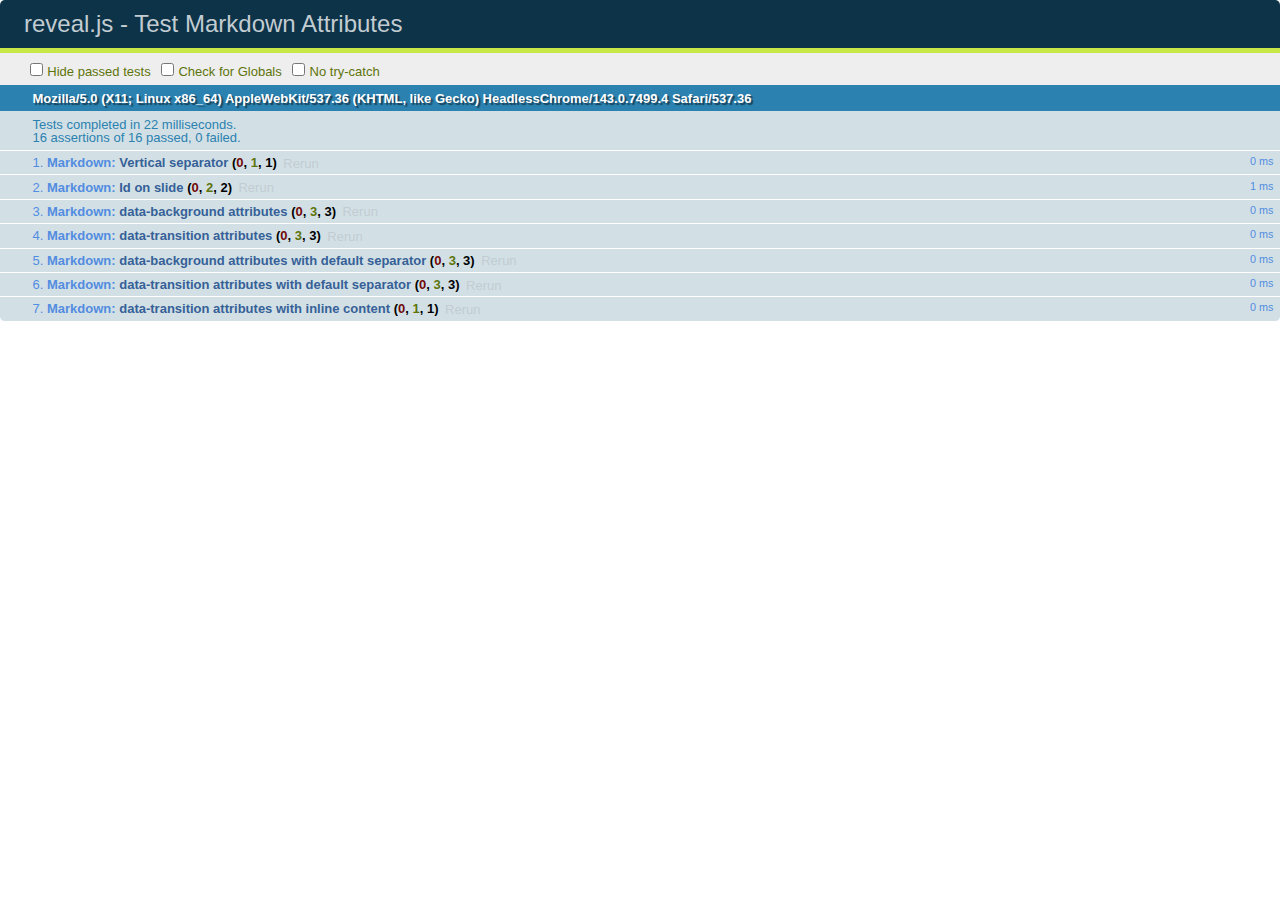
<file: libs/reveal.js-3.3.0.1/test/test-markdown-slide-attributes.html>
<!doctype html>
<html lang="en">

	<head>
		<meta charset="utf-8">

		<title>reveal.js - Test Markdown Attributes</title>

		<link rel="stylesheet" href="../css/reveal.css">
		<link rel="stylesheet" href="qunit-1.12.0.css">
	</head>

	<body style="overflow: auto;">

		<div id="qunit"></div>
		<div id="qunit-fixture"></div>

		<div class="reveal" style="display: none;">

			<div class="slides">

				<!-- <section data-markdown="example.md" data-separator="^\n\n\n" data-separator-vertical="^\n\n"></section> -->

				<!-- Slides are separated by three lines, vertical slides by two lines, attributes are one any line starting with (spaces and) two dashes -->
				<section 	data-markdown data-separator="^\n\n\n"
									data-separator-vertical="^\n\n"
									data-separator-notes="^Note:"
									data-attributes="--\s(.*?)$"
									data-charset="utf-8">
					<script type="text/template">
						# Test attributes in Markdown
						## Slide 1



						## Slide 2
						<!-- -- id="slide2" data-transition="zoom" data-background="#A0C66B" -->


						## Slide 2.1
						<!-- -- data-background="#ff0000" data-transition="fade" -->


						## Slide 2.2
						[Link to Slide2](#/slide2)



						## Slide 3
						<!-- -- data-transition="zoom" data-background="#C6916B" -->



						## Slide 4
					</script>
				</section>

				<section 	data-markdown data-separator="^\n\n\n"
									data-separator-vertical="^\n\n"
									data-separator-notes="^Note:"
									data-charset="utf-8">
					<script type="text/template">
						# Test attributes in Markdown with default separator
						## Slide 1 Def



						## Slide 2 Def
						<!-- .slide: id="slide2def" data-transition="concave" data-background="#A7C66B" -->


						## Slide 2.1 Def
						<!-- .slide: data-background="#f70000" data-transition="page" -->


						## Slide 2.2 Def
						[Link to Slide2](#/slide2def)



						## Slide 3 Def
						<!-- .slide: data-transition="concave" data-background="#C7916B" -->



						## Slide 4
					</script>
				</section>

				<section data-markdown>
					<script type="text/template">
						<!-- .slide: data-background="#ff0000" -->
						## Hello world
					</script>
				</section>

				<section data-markdown>
					<script type="text/template">
						## Hello world
						<!-- .slide: data-background="#ff0000" -->
					</script>
				</section>

				<section data-markdown>
					<script type="text/template">
						## Hello world

						Test
						<!-- .slide: data-background="#ff0000" -->

						More Test
					</script>
				</section>

			</div>

		</div>

		<script src="../lib/js/head.min.js"></script>
		<script src="../js/reveal.js"></script>
		<script src="../plugin/markdown/marked.js"></script>
		<script src="../plugin/markdown/markdown.js"></script>
		<script src="qunit-1.12.0.js"></script>

		<script src="test-markdown-slide-attributes.js"></script>

	</body>
</html>
</file>
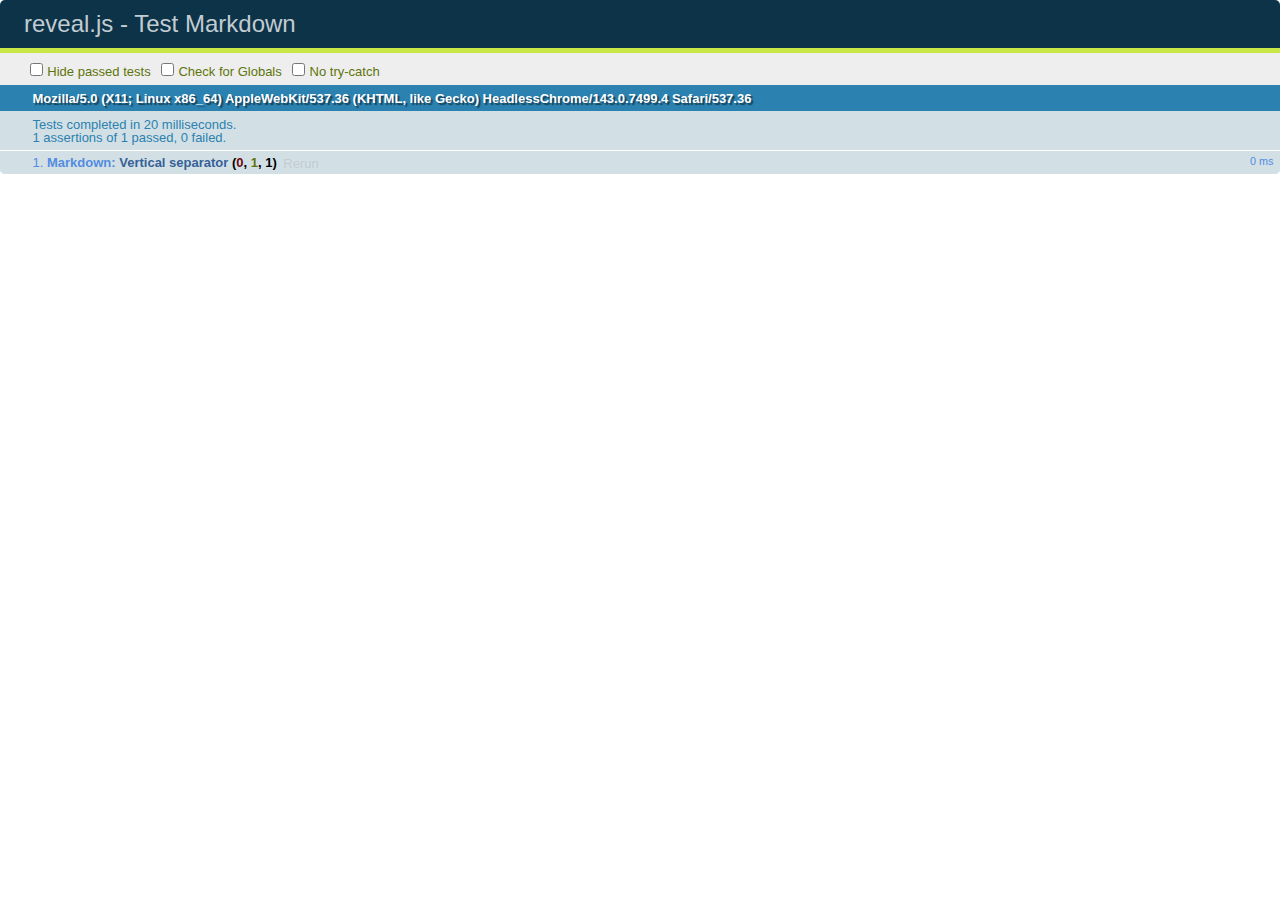
<file: libs/reveal.js-3.3.0.1/test/test-markdown.html>
<!doctype html>
<html lang="en">

	<head>
		<meta charset="utf-8">

		<title>reveal.js - Test Markdown</title>

		<link rel="stylesheet" href="../css/reveal.css">
		<link rel="stylesheet" href="qunit-1.12.0.css">
	</head>

	<body style="overflow: auto;">

		<div id="qunit"></div>
  		<div id="qunit-fixture"></div>

		<div class="reveal" style="display: none;">

			<div class="slides">

				<!-- <section data-markdown="example.md" data-separator="^\n\n\n" data-separator-vertical="^\n\n"></section> -->

				<!-- Slides are separated by newline + three dashes + newline, vertical slides identical but two dashes -->
				<section data-markdown data-separator="^\n---\n$" data-separator-vertical="^\n--\n$">
					<script type="text/template">
						## Slide 1.1

						--

						## Slide 1.2

						---

						## Slide 2
					</script>
				</section>

			</div>

		</div>

		<script src="../lib/js/head.min.js"></script>
		<script src="../js/reveal.js"></script>
		<script src="../plugin/markdown/marked.js"></script>
		<script src="../plugin/markdown/markdown.js"></script>
		<script src="qunit-1.12.0.js"></script>

		<script src="test-markdown.js"></script>

	</body>
</html>
</file>
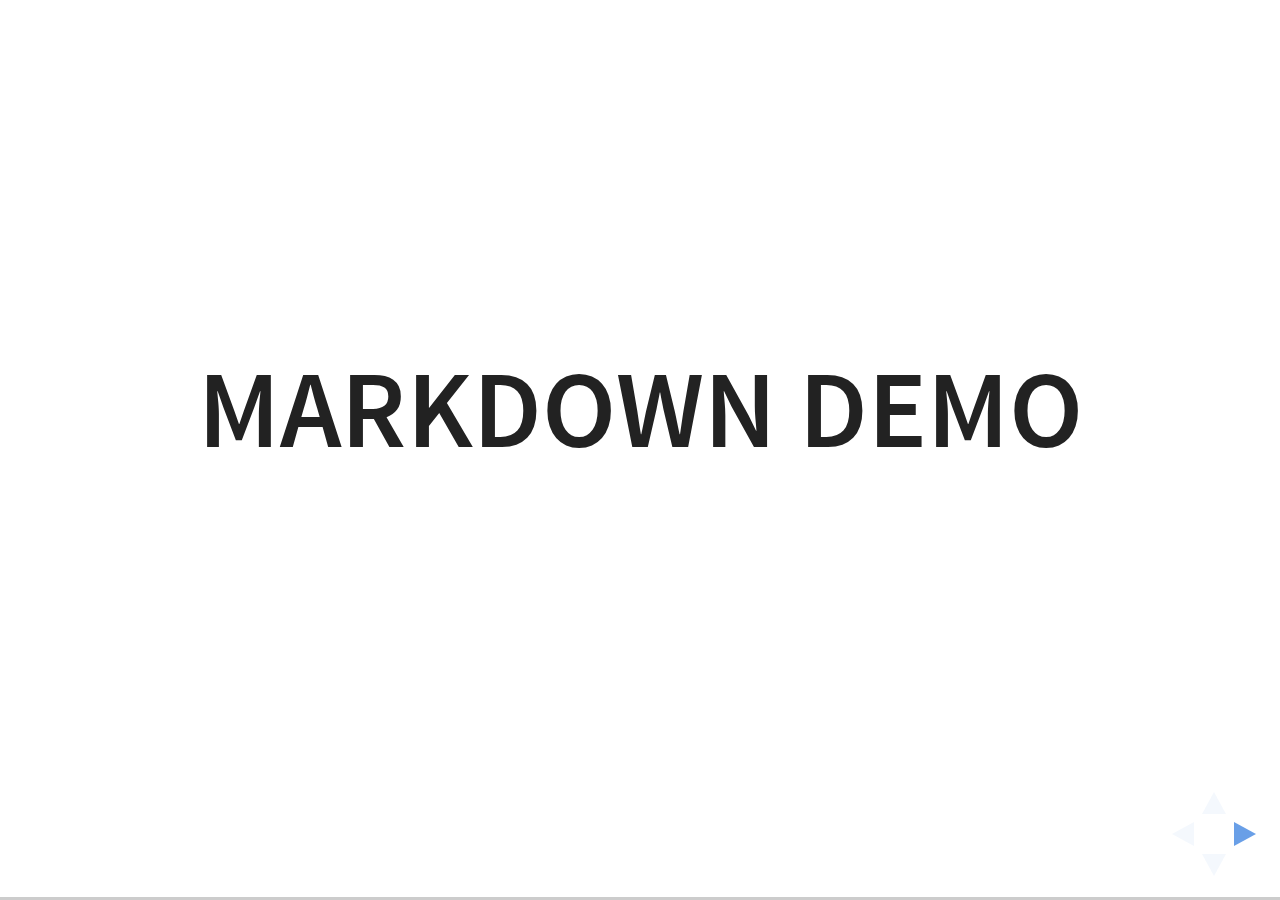
<file: libs/reveal.js-3.3.0.1/plugin/markdown/example.html>
<!doctype html>
<html lang="en">

	<head>
		<meta charset="utf-8">

		<title>reveal.js - Markdown Demo</title>

		<link rel="stylesheet" href="../../css/reveal.css">
		<link rel="stylesheet" href="../../css/theme/white.css" id="theme">

        <link rel="stylesheet" href="../../lib/css/zenburn.css">
	</head>

	<body>

		<div class="reveal">

			<div class="slides">

                <!-- Use external markdown resource, separate slides by three newlines; vertical slides by two newlines -->
                <section data-markdown="example.md" data-separator="^\n\n\n" data-separator-vertical="^\n\n"></section>

                <!-- Slides are separated by three dashes (quick 'n dirty regular expression) -->
                <section data-markdown data-separator="---">
                    <script type="text/template">
                        ## Demo 1
                        Slide 1
                        ---
                        ## Demo 1
                        Slide 2
                        ---
                        ## Demo 1
                        Slide 3
                    </script>
                </section>

                <!-- Slides are separated by newline + three dashes + newline, vertical slides identical but two dashes -->
                <section data-markdown data-separator="^\n---\n$" data-separator-vertical="^\n--\n$">
                    <script type="text/template">
                        ## Demo 2
                        Slide 1.1

                        --

                        ## Demo 2
                        Slide 1.2

                        ---

                        ## Demo 2
                        Slide 2
                    </script>
                </section>

                <!-- No "extra" slides, since there are no separators defined (so they'll become horizontal rulers) -->
                <section data-markdown>
                    <script type="text/template">
                        A

                        ---

                        B

                        ---

                        C
                    </script>
                </section>

                <!-- Slide attributes -->
                <section data-markdown>
                    <script type="text/template">
                        <!-- .slide: data-background="#000000" -->
                        ## Slide attributes
                    </script>
                </section>

                <!-- Element attributes -->
                <section data-markdown>
                    <script type="text/template">
                        ## Element attributes
                        - Item 1 <!-- .element: class="fragment" data-fragment-index="2" -->
                        - Item 2 <!-- .element: class="fragment" data-fragment-index="1" -->
                    </script>
                </section>

                <!-- Code -->
                <section data-markdown>
                    <script type="text/template">
                        ```php
                        public function foo()
                        {
                            $foo = array(
                                'bar' => 'bar'
                            )
                        }
                        ```
                    </script>
                </section>

            </div>
		</div>

		<script src="../../lib/js/head.min.js"></script>
		<script src="../../js/reveal.js"></script>

		<script>

			Reveal.initialize({
				controls: true,
				progress: true,
				history: true,
				center: true,

				// Optional libraries used to extend on reveal.js
				dependencies: [
					{ src: '../../lib/js/classList.js', condition: function() { return !document.body.classList; } },
					{ src: 'marked.js', condition: function() { return !!document.querySelector( '[data-markdown]' ); } },
                    { src: 'markdown.js', condition: function() { return !!document.querySelector( '[data-markdown]' ); } },
                    { src: '../highlight/highlight.js', async: true, callback: function() { hljs.initHighlightingOnLoad(); } },
					{ src: '../notes/notes.js' }
				]
			});

		</script>

	</body>
</html>
</file>
<file: libs/reveal.js-3.3.0.1/css/theme/black.css>
/**
 * Black theme for reveal.js. This is the opposite of the 'white' theme.
 *
 * By Hakim El Hattab, http://hakim.se
 */
@import url(../../lib/font/source-sans-pro/source-sans-pro.css);
section.has-light-background, section.has-light-background h1, section.has-light-background h2, section.has-light-background h3, section.has-light-background h4, section.has-light-background h5, section.has-light-background h6 {
  color: #222; }

/*********************************************
 * GLOBAL STYLES
 *********************************************/
body {
  background: #222;
  background-color: #222; }

.reveal {
  font-family: "Source Sans Pro", Helvetica, sans-serif;
  font-size: 38px;
  font-weight: normal;
  color: #fff; }

::selection {
  color: #fff;
  background: #bee4fd;
  text-shadow: none; }

.reveal .slides > section,
.reveal .slides > section > section {
  line-height: 1.3;
  font-weight: inherit; }

/*********************************************
 * HEADERS
 *********************************************/
.reveal h1,
.reveal h2,
.reveal h3,
.reveal h4,
.reveal h5,
.reveal h6 {
  margin: 0 0 20px 0;
  color: #fff;
  font-family: "Source Sans Pro", Helvetica, sans-serif;
  font-weight: 600;
  line-height: 1.2;
  letter-spacing: normal;
  text-transform: uppercase;
  text-shadow: none;
  word-wrap: break-word; }

.reveal h1 {
  font-size: 2.5em; }

.reveal h2 {
  font-size: 1.6em; }

.reveal h3 {
  font-size: 1.3em; }

.reveal h4 {
  font-size: 1em; }

.reveal h1 {
  text-shadow: none; }

/*********************************************
 * OTHER
 *********************************************/
.reveal p {
  margin: 20px 0;
  line-height: 1.3; }

/* Ensure certain elements are never larger than the slide itself */
.reveal img,
.reveal video,
.reveal iframe {
  max-width: 95%;
  max-height: 95%; }

.reveal strong,
.reveal b {
  font-weight: bold; }

.reveal em {
  font-style: italic; }

.reveal ol,
.reveal dl,
.reveal ul {
  display: inline-block;
  text-align: left;
  margin: 0 0 0 1em; }

.reveal ol {
  list-style-type: decimal; }

.reveal ul {
  list-style-type: disc; }

.reveal ul ul {
  list-style-type: square; }

.reveal ul ul ul {
  list-style-type: circle; }

.reveal ul ul,
.reveal ul ol,
.reveal ol ol,
.reveal ol ul {
  display: block;
  margin-left: 40px; }

.reveal dt {
  font-weight: bold; }

.reveal dd {
  margin-left: 40px; }

.reveal q,
.reveal blockquote {
  quotes: none; }

.reveal blockquote {
  display: block;
  position: relative;
  width: 70%;
  margin: 20px auto;
  padding: 5px;
  font-style: italic;
  background: rgba(255, 255, 255, 0.05);
  box-shadow: 0px 0px 2px rgba(0, 0, 0, 0.2); }

.reveal blockquote p:first-child,
.reveal blockquote p:last-child {
  display: inline-block; }

.reveal q {
  font-style: italic; }

.reveal pre {
  display: block;
  position: relative;
  width: 90%;
  margin: 20px auto;
  text-align: left;
  font-size: 0.55em;
  font-family: monospace;
  line-height: 1.2em;
  word-wrap: break-word;
  box-shadow: 0px 0px 6px rgba(0, 0, 0, 0.3); }

.reveal code {
  font-family: monospace; }

.reveal pre code {
  display: block;
  padding: 5px;
  overflow: auto;
  max-height: 400px;
  word-wrap: normal; }

.reveal table {
  margin: auto;
  border-collapse: collapse;
  border-spacing: 0; }

.reveal table th {
  font-weight: bold; }

.reveal table th,
.reveal table td {
  text-align: left;
  padding: 0.2em 0.5em 0.2em 0.5em;
  border-bottom: 1px solid; }

.reveal table th[align="center"],
.reveal table td[align="center"] {
  text-align: center; }

.reveal table th[align="right"],
.reveal table td[align="right"] {
  text-align: right; }

.reveal table tbody tr:last-child th,
.reveal table tbody tr:last-child td {
  border-bottom: none; }

.reveal sup {
  vertical-align: super; }

.reveal sub {
  vertical-align: sub; }

.reveal small {
  display: inline-block;
  font-size: 0.6em;
  line-height: 1.2em;
  vertical-align: top; }

.reveal small * {
  vertical-align: top; }

/*********************************************
 * LINKS
 *********************************************/
.reveal a {
  color: #42affa;
  text-decoration: none;
  -webkit-transition: color .15s ease;
  -moz-transition: color .15s ease;
  transition: color .15s ease; }

.reveal a:hover {
  color: #8dcffc;
  text-shadow: none;
  border: none; }

.reveal .roll span:after {
  color: #fff;
  background: #068de9; }

/*********************************************
 * IMAGES
 *********************************************/
.reveal section img {
  margin: 15px 0px;
  background: rgba(255, 255, 255, 0.12);
  border: 4px solid #fff;
  box-shadow: 0 0 10px rgba(0, 0, 0, 0.15); }

.reveal section img.plain {
  border: 0;
  box-shadow: none; }

.reveal a img {
  -webkit-transition: all .15s linear;
  -moz-transition: all .15s linear;
  transition: all .15s linear; }

.reveal a:hover img {
  background: rgba(255, 255, 255, 0.2);
  border-color: #42affa;
  box-shadow: 0 0 20px rgba(0, 0, 0, 0.55); }

/*********************************************
 * NAVIGATION CONTROLS
 *********************************************/
.reveal .controls .navigate-left,
.reveal .controls .navigate-left.enabled {
  border-right-color: #42affa; }

.reveal .controls .navigate-right,
.reveal .controls .navigate-right.enabled {
  border-left-color: #42affa; }

.reveal .controls .navigate-up,
.reveal .controls .navigate-up.enabled {
  border-bottom-color: #42affa; }

.reveal .controls .navigate-down,
.reveal .controls .navigate-down.enabled {
  border-top-color: #42affa; }

.reveal .controls .navigate-left.enabled:hover {
  border-right-color: #8dcffc; }

.reveal .controls .navigate-right.enabled:hover {
  border-left-color: #8dcffc; }

.reveal .controls .navigate-up.enabled:hover {
  border-bottom-color: #8dcffc; }

.reveal .controls .navigate-down.enabled:hover {
  border-top-color: #8dcffc; }

/*********************************************
 * PROGRESS BAR
 *********************************************/
.reveal .progress {
  background: rgba(0, 0, 0, 0.2); }

.reveal .progress span {
  background: #42affa;
  -webkit-transition: width 800ms cubic-bezier(0.26, 0.86, 0.44, 0.985);
  -moz-transition: width 800ms cubic-bezier(0.26, 0.86, 0.44, 0.985);
  transition: width 800ms cubic-bezier(0.26, 0.86, 0.44, 0.985); }
</file>
<file: libs/reveal.js-3.3.0.1/lib/css/zenburn.css>
/*

Zenburn style from voldmar.ru (c) Vladimir Epifanov <voldmar@voldmar.ru>
based on dark.css by Ivan Sagalaev

*/

.hljs {
  display: block;
  overflow-x: auto;
  padding: 0.5em;
  background: #3f3f3f;
  color: #dcdcdc;
}

.hljs-keyword,
.hljs-selector-tag,
.hljs-tag {
  color: #e3ceab;
}

.hljs-template-tag {
  color: #dcdcdc;
}

.hljs-number {
  color: #8cd0d3;
}

.hljs-variable,
.hljs-template-variable,
.hljs-attribute {
  color: #efdcbc;
}

.hljs-literal {
  color: #efefaf;
}

.hljs-subst {
  color: #8f8f8f;
}

.hljs-title,
.hljs-name,
.hljs-selector-id,
.hljs-selector-class,
.hljs-section,
.hljs-type {
  color: #efef8f;
}

.hljs-symbol,
.hljs-bullet,
.hljs-link {
  color: #dca3a3;
}

.hljs-deletion,
.hljs-string,
.hljs-built_in,
.hljs-builtin-name {
  color: #cc9393;
}

.hljs-addition,
.hljs-comment,
.hljs-quote,
.hljs-meta {
  color: #7f9f7f;
}


.hljs-emphasis {
  font-style: italic;
}

.hljs-strong {
  font-weight: bold;
}
</file>
<file: libs/reveal.js-3.3.0.1/css/theme/simple.css>
/**
 * A simple theme for reveal.js presentations, similar
 * to the default theme. The accent color is darkblue.
 *
 * This theme is Copyright (C) 2012 Owen Versteeg, https://github.com/StereotypicalApps. It is MIT licensed.
 * reveal.js is Copyright (C) 2011-2012 Hakim El Hattab, http://hakim.se
 */


@font-face {
  font-family: 'News Cycle';
  font-style: normal;
  font-weight: 400;
  src: url(fonts/NewsCycle.ttf) format('truetype');
}
@font-face {
  font-family: 'News Cycle';
  font-style: normal;
  font-weight: 700;
  src: url(fonts/NewsCycleBold.ttf) format('truetype');
}
@font-face {
  font-family: 'Lato';
  font-style: normal;
  font-weight: 400;
  src: url(fonts/Lato.ttf) format('truetype');
}
@font-face {
  font-family: 'Lato';
  font-style: normal;
  font-weight: 700;
  src: url(fonts/LatoBold.ttf) format('truetype');
}
@font-face {
  font-family: 'Lato';
  font-style: italic;
  font-weight: 400;
  src: url(fonts/LatoItalic.ttf) format('truetype');
}
@font-face {
  font-family: 'Lato';
  font-style: italic;
  font-weight: 700;
  src: url(fonts/LatoBoldItalic.ttf) format('truetype');
}

/*********************************************
 * GLOBAL STYLES
 *********************************************/
body {
  background: #fff;
  background-color: #fff; }

.reveal {
  font-family: "Lato", sans-serif;
  font-size: 36px;
  font-weight: normal;
  color: #000; }

::selection {
  color: #fff;
  background: rgba(0, 0, 0, 0.99);
  text-shadow: none; }

.reveal .slides > section,
.reveal .slides > section > section {
  line-height: 1.3;
  font-weight: inherit; }

/*********************************************
 * HEADERS
 *********************************************/
.reveal h1,
.reveal h2,
.reveal h3,
.reveal h4,
.reveal h5,
.reveal h6 {
  margin: 0 0 20px 0;
  color: #000;
  font-family: "News Cycle", Impact, sans-serif;
  font-weight: normal;
  line-height: 1.2;
  letter-spacing: normal;
  text-transform: none;
  text-shadow: none;
  word-wrap: break-word; }

.reveal h1 {
  font-size: 3.77em; }

.reveal h2 {
  font-size: 2.11em; }

.reveal h3 {
  font-size: 1.55em; }

.reveal h4 {
  font-size: 1em; }

.reveal h1 {
  text-shadow: none; }

/*********************************************
 * OTHER
 *********************************************/
.reveal p {
  margin: 20px 0;
  line-height: 1.3; }

/* Ensure certain elements are never larger than the slide itself */
.reveal img,
.reveal video,
.reveal iframe {
  max-width: 95%;
  max-height: 95%; }

.reveal strong,
.reveal b {
  font-weight: bold; }

.reveal em {
  font-style: italic; }

.reveal ol,
.reveal dl,
.reveal ul {
  display: inline-block;
  text-align: left;
  margin: 0 0 0 1em; }

.reveal ol {
  list-style-type: decimal; }

.reveal ul {
  list-style-type: disc; }

.reveal ul ul {
  list-style-type: square; }

.reveal ul ul ul {
  list-style-type: circle; }

.reveal ul ul,
.reveal ul ol,
.reveal ol ol,
.reveal ol ul {
  display: block;
  margin-left: 40px; }

.reveal dt {
  font-weight: bold; }

.reveal dd {
  margin-left: 40px; }

.reveal q,
.reveal blockquote {
  quotes: none; }

.reveal blockquote {
  display: block;
  position: relative;
  width: 70%;
  margin: 20px auto;
  padding: 5px;
  font-style: italic;
  background: rgba(255, 255, 255, 0.05);
  box-shadow: 0px 0px 2px rgba(0, 0, 0, 0.2); }

.reveal blockquote p:first-child,
.reveal blockquote p:last-child {
  display: inline-block; }

.reveal q {
  font-style: italic; }

.reveal pre {
  display: block;
  position: relative;
  width: 90%;
  margin: 20px auto;
  text-align: left;
  font-size: 0.55em;
  font-family: monospace;
  line-height: 1.2em;
  word-wrap: break-word;
  box-shadow: 0px 0px 6px rgba(0, 0, 0, 0.3); }

.reveal code {
  font-family: monospace; }

.reveal pre code {
  display: block;
  padding: 5px;
  overflow: auto;
  max-height: 400px;
  word-wrap: normal; }

.reveal table {
  margin: auto;
  border-collapse: collapse;
  border-spacing: 0; }

.reveal table th {
  font-weight: bold; }

.reveal table th,
.reveal table td {
  text-align: left;
  padding: 0.2em 0.5em 0.2em 0.5em;
  border-bottom: 1px solid; }

.reveal table th[align="center"],
.reveal table td[align="center"] {
  text-align: center; }

.reveal table th[align="right"],
.reveal table td[align="right"] {
  text-align: right; }

.reveal table tbody tr:last-child th,
.reveal table tbody tr:last-child td {
  border-bottom: none; }

.reveal sup {
  vertical-align: super; }

.reveal sub {
  vertical-align: sub; }

.reveal small {
  display: inline-block;
  font-size: 0.6em;
  line-height: 1.2em;
  vertical-align: top; }

.reveal small * {
  vertical-align: top; }

/*********************************************
 * LINKS
 *********************************************/
.reveal a {
  color: #00008B;
  text-decoration: none;
  -webkit-transition: color .15s ease;
  -moz-transition: color .15s ease;
  transition: color .15s ease; }

.reveal a:hover {
  color: #0000f1;
  text-shadow: none;
  border: none; }

.reveal .roll span:after {
  color: #fff;
  background: #00003f; }

/*********************************************
 * IMAGES
 *********************************************/
.reveal section img {
  margin: 15px 0px;
  background: rgba(255, 255, 255, 0.12);
  border: 4px solid #000;
  box-shadow: 0 0 10px rgba(0, 0, 0, 0.15); }

.reveal section img.plain {
  border: 0;
  box-shadow: none; }

.reveal a img {
  -webkit-transition: all .15s linear;
  -moz-transition: all .15s linear;
  transition: all .15s linear; }

.reveal a:hover img {
  background: rgba(255, 255, 255, 0.2);
  border-color: #00008B;
  box-shadow: 0 0 20px rgba(0, 0, 0, 0.55); }

/*********************************************
 * NAVIGATION CONTROLS
 *********************************************/
.reveal .controls .navigate-left,
.reveal .controls .navigate-left.enabled {
  border-right-color: #00008B; }

.reveal .controls .navigate-right,
.reveal .controls .navigate-right.enabled {
  border-left-color: #00008B; }

.reveal .controls .navigate-up,
.reveal .controls .navigate-up.enabled {
  border-bottom-color: #00008B; }

.reveal .controls .navigate-down,
.reveal .controls .navigate-down.enabled {
  border-top-color: #00008B; }

.reveal .controls .navigate-left.enabled:hover {
  border-right-color: #0000f1; }

.reveal .controls .navigate-right.enabled:hover {
  border-left-color: #0000f1; }

.reveal .controls .navigate-up.enabled:hover {
  border-bottom-color: #0000f1; }

.reveal .controls .navigate-down.enabled:hover {
  border-top-color: #0000f1; }

/*********************************************
 * PROGRESS BAR
 *********************************************/
.reveal .progress {
  background: rgba(0, 0, 0, 0.2); }

.reveal .progress span {
  background: #00008B;
  -webkit-transition: width 800ms cubic-bezier(0.26, 0.86, 0.44, 0.985);
  -moz-transition: width 800ms cubic-bezier(0.26, 0.86, 0.44, 0.985);
  transition: width 800ms cubic-bezier(0.26, 0.86, 0.44, 0.985); }
</file>
<file: libs/reveal.js-3.3.0.1/css/theme/white.css>
/**
 * White theme for reveal.js. This is the opposite of the 'black' theme.
 *
 * By Hakim El Hattab, http://hakim.se
 */
@import url(../../lib/font/source-sans-pro/source-sans-pro.css);
section.has-dark-background, section.has-dark-background h1, section.has-dark-background h2, section.has-dark-background h3, section.has-dark-background h4, section.has-dark-background h5, section.has-dark-background h6 {
  color: #fff; }

/*********************************************
 * GLOBAL STYLES
 *********************************************/
body {
  background: #fff;
  background-color: #fff; }

.reveal {
  font-family: "Source Sans Pro", Helvetica, sans-serif;
  font-size: 38px;
  font-weight: normal;
  color: #222; }

::selection {
  color: #fff;
  background: #98bdef;
  text-shadow: none; }

.reveal .slides > section,
.reveal .slides > section > section {
  line-height: 1.3;
  font-weight: inherit; }

/*********************************************
 * HEADERS
 *********************************************/
.reveal h1,
.reveal h2,
.reveal h3,
.reveal h4,
.reveal h5,
.reveal h6 {
  margin: 0 0 20px 0;
  color: #222;
  font-family: "Source Sans Pro", Helvetica, sans-serif;
  font-weight: 600;
  line-height: 1.2;
  letter-spacing: normal;
  text-transform: uppercase;
  text-shadow: none;
  word-wrap: break-word; }

.reveal h1 {
  font-size: 2.5em; }

.reveal h2 {
  font-size: 1.6em; }

.reveal h3 {
  font-size: 1.3em; }

.reveal h4 {
  font-size: 1em; }

.reveal h1 {
  text-shadow: none; }

/*********************************************
 * OTHER
 *********************************************/
.reveal p {
  margin: 20px 0;
  line-height: 1.3; }

/* Ensure certain elements are never larger than the slide itself */
.reveal img,
.reveal video,
.reveal iframe {
  max-width: 95%;
  max-height: 95%; }

.reveal strong,
.reveal b {
  font-weight: bold; }

.reveal em {
  font-style: italic; }

.reveal ol,
.reveal dl,
.reveal ul {
  display: inline-block;
  text-align: left;
  margin: 0 0 0 1em; }

.reveal ol {
  list-style-type: decimal; }

.reveal ul {
  list-style-type: disc; }

.reveal ul ul {
  list-style-type: square; }

.reveal ul ul ul {
  list-style-type: circle; }

.reveal ul ul,
.reveal ul ol,
.reveal ol ol,
.reveal ol ul {
  display: block;
  margin-left: 40px; }

.reveal dt {
  font-weight: bold; }

.reveal dd {
  margin-left: 40px; }

.reveal q,
.reveal blockquote {
  quotes: none; }

.reveal blockquote {
  display: block;
  position: relative;
  width: 70%;
  margin: 20px auto;
  padding: 5px;
  font-style: italic;
  background: rgba(255, 255, 255, 0.05);
  box-shadow: 0px 0px 2px rgba(0, 0, 0, 0.2); }

.reveal blockquote p:first-child,
.reveal blockquote p:last-child {
  display: inline-block; }

.reveal q {
  font-style: italic; }

.reveal pre {
  display: block;
  position: relative;
  width: 90%;
  margin: 20px auto;
  text-align: left;
  font-size: 0.55em;
  font-family: monospace;
  line-height: 1.2em;
  word-wrap: break-word;
  box-shadow: 0px 0px 6px rgba(0, 0, 0, 0.3); }

.reveal code {
  font-family: monospace; }

.reveal pre code {
  display: block;
  padding: 5px;
  overflow: auto;
  max-height: 400px;
  word-wrap: normal; }

.reveal table {
  margin: auto;
  border-collapse: collapse;
  border-spacing: 0; }

.reveal table th {
  font-weight: bold; }

.reveal table th,
.reveal table td {
  text-align: left;
  padding: 0.2em 0.5em 0.2em 0.5em;
  border-bottom: 1px solid; }

.reveal table th[align="center"],
.reveal table td[align="center"] {
  text-align: center; }

.reveal table th[align="right"],
.reveal table td[align="right"] {
  text-align: right; }

.reveal table tbody tr:last-child th,
.reveal table tbody tr:last-child td {
  border-bottom: none; }

.reveal sup {
  vertical-align: super; }

.reveal sub {
  vertical-align: sub; }

.reveal small {
  display: inline-block;
  font-size: 0.6em;
  line-height: 1.2em;
  vertical-align: top; }

.reveal small * {
  vertical-align: top; }

/*********************************************
 * LINKS
 *********************************************/
.reveal a {
  color: #2a76dd;
  text-decoration: none;
  -webkit-transition: color .15s ease;
  -moz-transition: color .15s ease;
  transition: color .15s ease; }

.reveal a:hover {
  color: #6ca0e8;
  text-shadow: none;
  border: none; }

.reveal .roll span:after {
  color: #fff;
  background: #1a53a1; }

/*********************************************
 * IMAGES
 *********************************************/
.reveal section img {
  margin: 15px 0px;
  background: rgba(255, 255, 255, 0.12);
  border: 4px solid #222;
  box-shadow: 0 0 10px rgba(0, 0, 0, 0.15); }

.reveal section img.plain {
  border: 0;
  box-shadow: none; }

.reveal a img {
  -webkit-transition: all .15s linear;
  -moz-transition: all .15s linear;
  transition: all .15s linear; }

.reveal a:hover img {
  background: rgba(255, 255, 255, 0.2);
  border-color: #2a76dd;
  box-shadow: 0 0 20px rgba(0, 0, 0, 0.55); }

/*********************************************
 * NAVIGATION CONTROLS
 *********************************************/
.reveal .controls .navigate-left,
.reveal .controls .navigate-left.enabled {
  border-right-color: #2a76dd; }

.reveal .controls .navigate-right,
.reveal .controls .navigate-right.enabled {
  border-left-color: #2a76dd; }

.reveal .controls .navigate-up,
.reveal .controls .navigate-up.enabled {
  border-bottom-color: #2a76dd; }

.reveal .controls .navigate-down,
.reveal .controls .navigate-down.enabled {
  border-top-color: #2a76dd; }

.reveal .controls .navigate-left.enabled:hover {
  border-right-color: #6ca0e8; }

.reveal .controls .navigate-right.enabled:hover {
  border-left-color: #6ca0e8; }

.reveal .controls .navigate-up.enabled:hover {
  border-bottom-color: #6ca0e8; }

.reveal .controls .navigate-down.enabled:hover {
  border-top-color: #6ca0e8; }

/*********************************************
 * PROGRESS BAR
 *********************************************/
.reveal .progress {
  background: rgba(0, 0, 0, 0.2); }

.reveal .progress span {
  background: #2a76dd;
  -webkit-transition: width 800ms cubic-bezier(0.26, 0.86, 0.44, 0.985);
  -moz-transition: width 800ms cubic-bezier(0.26, 0.86, 0.44, 0.985);
  transition: width 800ms cubic-bezier(0.26, 0.86, 0.44, 0.985); }
</file>
<file: libs/reveal.js-3.3.0.1/test/qunit-1.12.0.css>
/**
 * QUnit v1.12.0 - A JavaScript Unit Testing Framework
 *
 * http://qunitjs.com
 *
 * Copyright 2012 jQuery Foundation and other contributors
 * Released under the MIT license.
 * http://jquery.org/license
 */

/** Font Family and Sizes */

#qunit-tests, #qunit-header, #qunit-banner, #qunit-testrunner-toolbar, #qunit-userAgent, #qunit-testresult {
	font-family: "Helvetica Neue Light", "HelveticaNeue-Light", "Helvetica Neue", Calibri, Helvetica, Arial, sans-serif;
}

#qunit-testrunner-toolbar, #qunit-userAgent, #qunit-testresult, #qunit-tests li { font-size: small; }
#qunit-tests { font-size: smaller; }


/** Resets */

#qunit-tests, #qunit-header, #qunit-banner, #qunit-userAgent, #qunit-testresult, #qunit-modulefilter {
	margin: 0;
	padding: 0;
}


/** Header */

#qunit-header {
	padding: 0.5em 0 0.5em 1em;

	color: #8699a4;
	background-color: #0d3349;

	font-size: 1.5em;
	line-height: 1em;
	font-weight: normal;

	border-radius: 5px 5px 0 0;
	-moz-border-radius: 5px 5px 0 0;
	-webkit-border-top-right-radius: 5px;
	-webkit-border-top-left-radius: 5px;
}

#qunit-header a {
	text-decoration: none;
	color: #c2ccd1;
}

#qunit-header a:hover,
#qunit-header a:focus {
	color: #fff;
}

#qunit-testrunner-toolbar label {
	display: inline-block;
	padding: 0 .5em 0 .1em;
}

#qunit-banner {
	height: 5px;
}

#qunit-testrunner-toolbar {
	padding: 0.5em 0 0.5em 2em;
	color: #5E740B;
	background-color: #eee;
	overflow: hidden;
}

#qunit-userAgent {
	padding: 0.5em 0 0.5em 2.5em;
	background-color: #2b81af;
	color: #fff;
	text-shadow: rgba(0, 0, 0, 0.5) 2px 2px 1px;
}

#qunit-modulefilter-container {
	float: right;
}

/** Tests: Pass/Fail */

#qunit-tests {
	list-style-position: inside;
}

#qunit-tests li {
	padding: 0.4em 0.5em 0.4em 2.5em;
	border-bottom: 1px solid #fff;
	list-style-position: inside;
}

#qunit-tests.hidepass li.pass, #qunit-tests.hidepass li.running  {
	display: none;
}

#qunit-tests li strong {
	cursor: pointer;
}

#qunit-tests li a {
	padding: 0.5em;
	color: #c2ccd1;
	text-decoration: none;
}
#qunit-tests li a:hover,
#qunit-tests li a:focus {
	color: #000;
}

#qunit-tests li .runtime {
	float: right;
	font-size: smaller;
}

.qunit-assert-list {
	margin-top: 0.5em;
	padding: 0.5em;

	background-color: #fff;

	border-radius: 5px;
	-moz-border-radius: 5px;
	-webkit-border-radius: 5px;
}

.qunit-collapsed {
	display: none;
}

#qunit-tests table {
	border-collapse: collapse;
	margin-top: .2em;
}

#qunit-tests th {
	text-align: right;
	vertical-align: top;
	padding: 0 .5em 0 0;
}

#qunit-tests td {
	vertical-align: top;
}

#qunit-tests pre {
	margin: 0;
	white-space: pre-wrap;
	word-wrap: break-word;
}

#qunit-tests del {
	background-color: #e0f2be;
	color: #374e0c;
	text-decoration: none;
}

#qunit-tests ins {
	background-color: #ffcaca;
	color: #500;
	text-decoration: none;
}

/*** Test Counts */

#qunit-tests b.counts                       { color: black; }
#qunit-tests b.passed                       { color: #5E740B; }
#qunit-tests b.failed                       { color: #710909; }

#qunit-tests li li {
	padding: 5px;
	background-color: #fff;
	border-bottom: none;
	list-style-position: inside;
}

/*** Passing Styles */

#qunit-tests li li.pass {
	color: #3c510c;
	background-color: #fff;
	border-left: 10px solid #C6E746;
}

#qunit-tests .pass                          { color: #528CE0; background-color: #D2E0E6; }
#qunit-tests .pass .test-name               { color: #366097; }

#qunit-tests .pass .test-actual,
#qunit-tests .pass .test-expected           { color: #999999; }

#qunit-banner.qunit-pass                    { background-color: #C6E746; }

/*** Failing Styles */

#qunit-tests li li.fail {
	color: #710909;
	background-color: #fff;
	border-left: 10px solid #EE5757;
	white-space: pre;
}

#qunit-tests > li:last-child {
	border-radius: 0 0 5px 5px;
	-moz-border-radius: 0 0 5px 5px;
	-webkit-border-bottom-right-radius: 5px;
	-webkit-border-bottom-left-radius: 5px;
}

#qunit-tests .fail                          { color: #000000; background-color: #EE5757; }
#qunit-tests .fail .test-name,
#qunit-tests .fail .module-name             { color: #000000; }

#qunit-tests .fail .test-actual             { color: #EE5757; }
#qunit-tests .fail .test-expected           { color: green;   }

#qunit-banner.qunit-fail                    { background-color: #EE5757; }


/** Result */

#qunit-testresult {
	padding: 0.5em 0.5em 0.5em 2.5em;

	color: #2b81af;
	background-color: #D2E0E6;

	border-bottom: 1px solid white;
}
#qunit-testresult .module-name {
	font-weight: bold;
}

/** Fixture */

#qunit-fixture {
	position: absolute;
	top: -10000px;
	left: -10000px;
	width: 1000px;
	height: 1000px;
}
</file>
